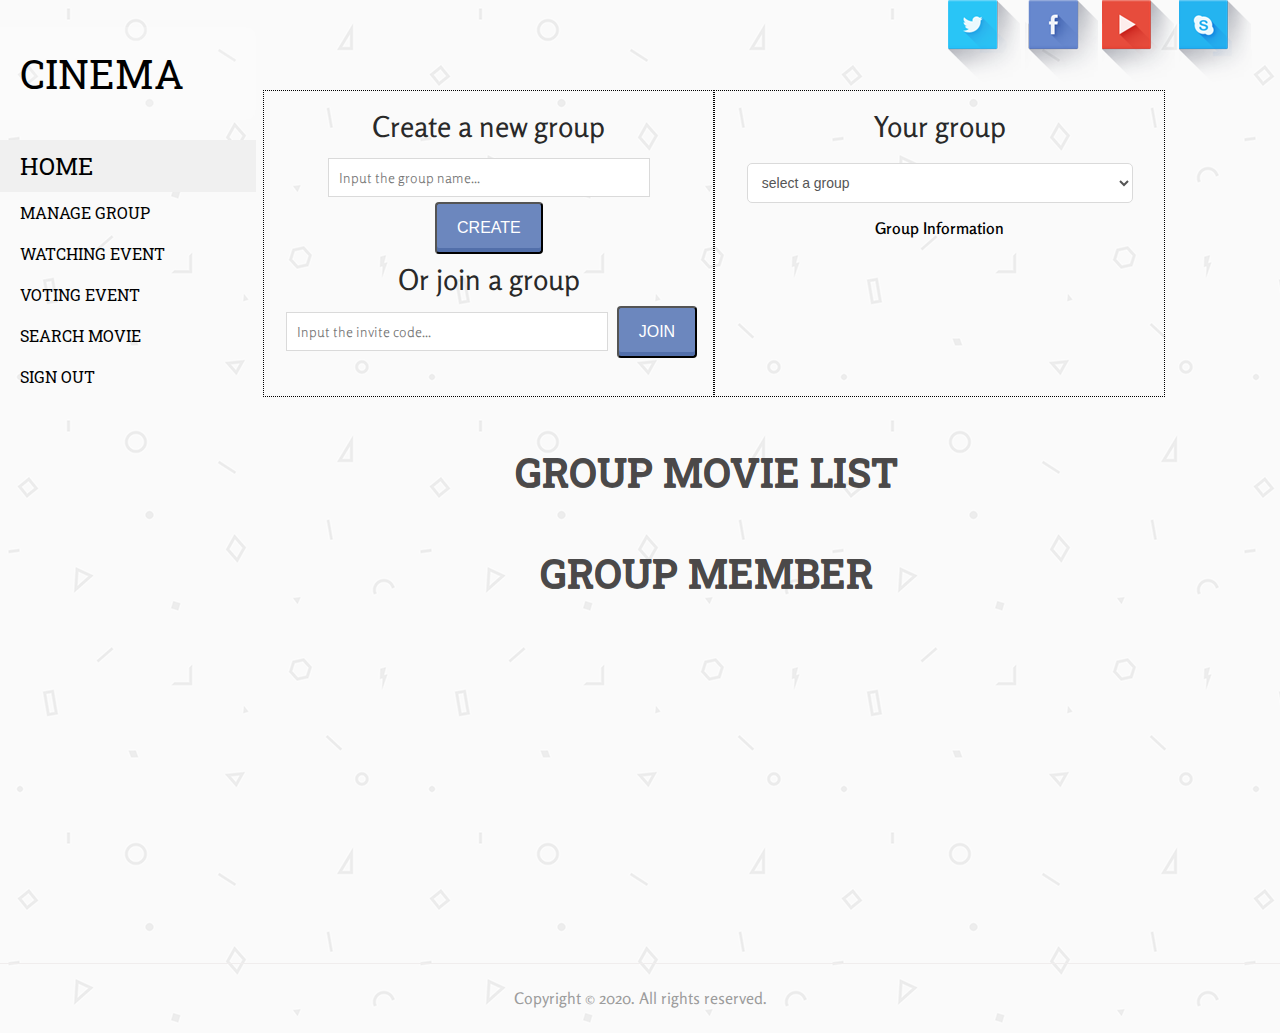
<file: CSCI_6234_Project/src/main/resources/templates/index.html>
<!DOCTYPE html>
<html xmlns:th="http://www.thymeleaf.org">
<head>
    <title>Home</title>
    <link rel="icon" href="data:;base64,=">
    <meta http-equiv="Content-Type" content="text/html; charset=utf-8"/>
    <meta name="viewport" content="width=device-width, initial-scale=1, maximum-scale=1">
    <link href='http://fonts.googleapis.com/css?family=Roboto+Slab:400,700' rel='stylesheet' type='text/css'>
    <link href='http://fonts.googleapis.com/css?family=Rosario:400,700' rel='stylesheet' type='text/css'>
    <link href="../static/css/style.css" rel="stylesheet" type="text/css" media="all"/>
    <script src="../static/js/jquery.min.js"></script>
    <script src="../static/js/hover_pack.js"></script>
    <script th:inline="javascript">
        var groupInfo;
        var currentUserId = parseInt([[${userId}]]);

        $(document).ready(function () {
            getGroup();
        });

        function create() {
            var name = $("#c_name").val();
            if (name == null || name === "") {
                alert("Group name cannot be null!");
                return;
            }
            $.ajax({
                url: "create-group",
                type: "POST",
                data: {
                    name: name,
                },
                timeout: 30000,
                dataType: "json",
                scriptCharset: "utf-8",
                success: function (data) {
                    console.log(data);
                    if (data != null && data.msg != null) {
                        alert(data.msg);
                    }
                    if (data.status === "success") {
                        location.reload();
                    }
                },
                error: function (XMLHttpRequest, textStatus, errorThrown) {
                    //alert(errorThrown);
                }
            });
        }
        
        function join() {
            var invite_code = $("#invite_code").val();
            if (invite_code == null || invite_code === "") {
                alert("Invite code cannot be null!");
                return;
            }
            $.ajax({
                url: "join-group",
                type: "POST",
                data: {
                    invite_code: invite_code,
                },
                timeout: 30000,
                dataType: "json",
                scriptCharset: "utf-8",
                success: function (data) {
                    console.log(data);
                    if (data != null && data.msg != null) {
                        alert(data.msg);
                    }
                    if (data.status === "success") {
                        getGroup();
                    }
                },
                error: function (XMLHttpRequest, textStatus, errorThrown) {
                    //alert(errorThrown);
                }
            });
        }

        function unsubscribe() {
            $.ajax({
                url: "unsubscribe",
                type: "POST",
                data: {
                    groupId: $("#sel").val()
                },
                timeout: 30000,
                dataType: "json",
                scriptCharset: "utf-8",
                success: function (data) {
                    console.log(data);
                    if (data != null && data.msg != null) {
                        alert(data.msg);
                    }
                    if (data.status === "success") {
                        getGroup();
                    }
                },
                error: function (XMLHttpRequest, textStatus, errorThrown) {
                    //alert(errorThrown);
                }
            });
        }

        function getGroup() {
            $.ajax({
                url: "get-group",
                type: "GET",
                timeout: 30000,
                dataType: "json",
                scriptCharset: "utf-8",
                success: function (data) {
                    console.log(data);
                    groupInfo = data.data;
                    var html = '';
                    for (var i in data.data) {
                        html += '<option value="' + data.data[i].id + '">' + data.data[i].name + '</option>';
                    }
                    $('#sel').html(html);
                    if (data.data.length == 0) {
                        $('#group_info tbody').html("");
                        return;
                    }
                    getGroupInfo(0);
                },
                error: function (XMLHttpRequest, textStatus, errorThrown) {
                    //alert(errorThrown);
                }
            });
        }

        function getGroupInfo(index) {
            var currentGroup = groupInfo[index];
            var html = '<tr><td>Group name:</td><td>' + currentGroup.name + '</td><tr>'
                + '<tr><td>Group No.:</td><td>' + currentGroup.id + '</td><tr>'
            if (currentGroup.moderatorId !== currentUserId) {
                html += '<tr><td>Action:</td><td><a href="javascript:unsubscribe()">unsubscribe</a></td></tr>';
            } else {
                html += '<tr><td>Invite code:</td><td><span id="inv">' + currentGroup.inviteCode + '</span></td></tr>';
            }
            $('#group_info tbody').html(html);

            getMember(currentGroup.id);
            getMovie(currentGroup.id);
        }

        function getMember(groupId) {
            var moderatorId = groupInfo[$("#sel")[0].selectedIndex].moderatorId;
            $.ajax({
                url: "get-group-member",
                type: "GET",
                data: {
                    groupId: groupId
                },
                timeout: 30000,
                dataType: "json",
                scriptCharset: "utf-8",
                success: function (data) {
                    console.log(data);
                    if (data.data.length == 0) {
                        $('#member').html('');
                        return;
                    }
                    var html = '<tr><th>ID</th><th>Name</th><th>Phone</th><th>Position</th></tr>';
                    for (i in data.data) {
                        html += '<tr><td>' + data.data[i].id + '</td>' + '<td>' + data.data[i].name + '</td>';
                        if (data.data[i].phone != null) {
                            html +='<td>' + data.data[i].phone + '</td>';
                        } else {
                            html +='<td>/</td>';
                        }
                        if (moderatorId == data.data[i].id) {
                            html +='<td>Moderator</td>';
                        } else {
                            html +='<td>Member</td>';
                        }
                        html += '</tr>';
                    }
                    $('#member').html(html);

                },
                error: function (XMLHttpRequest, textStatus, errorThrown) {
                    //alert(errorThrown);
                }
            });
        }

        function getMovie(groupId) {
            $.ajax({
                url: "get-group-movie",
                type: "GET",
                data: {
                    groupId: groupId
                },
                timeout: 30000,
                dataType: "json",
                scriptCharset: "utf-8",
                success: function (data) {
                    console.log(data);
                    $("#movie").html('');
                    for (var i in data.data) {
                        getDetail(groupId, data.data[i].id, data.data[i].apiId);
                    }
                    $("#movie").append('<div style="clear:left;"></div>');
                },
                error: function (XMLHttpRequest, textStatus, errorThrown) {
                    //alert(errorThrown);
                }
            });
        }

        function getDetail(groupId, localId, apiId) {
            $.ajax({
                url: "https://api.themoviedb.org/3/movie/" + apiId + "?api_key=8a35d3b541da81f56395425838e3350c&language=en-US",
                type: "GET",
                data: {
                    //change
                },
                timeout: 30000,
                dataType: "jsonp",
                crossDomain: true,
                scriptCharset: "utf-8",
                success: function (data) {
                    //console.log(data);
                    var language = data.spoken_languages[0].name;
                    for (i = 1; i < data.spoken_languages.length; i++) {
                        language += ' / ' + data.spoken_languages[i].name;
                    }
                    var genres = data.genres[0].name;
                    for (i = 1; i < data.genres.length; i++) {
                        genres += ' / ' + data.genres[i].name;
                    }
                    var html = '';
                    html += '<div class="item"><a href="detail?movie_id=' + localId + '&group_id=' + groupId + '">'
                        + '<div style="text-align:center;float:left;"><img width=100px src="https://image.tmdb.org/t/p/w500' + data.poster_path + '"/></div>'
                        //+'<div style="text-align:center;float:left;"><img width=80px src="image/poster.jpg"/></div>'
                        + '<div style="margin:2px;width:300px;float:left;">'
                        + '<div class="att">' + data.title + '</div>'
                        + '<div class="att">' + language + '</div>'
                        + '<div class="att">' + genres + '</div>'
                        + '<div class="att">' + data.release_date + '</div>'
                        + '<div class="att">popularity: ' + data.popularity + '</div>'
                        + '</div>'
                        + '</a></div>';
                    $("#movie").append(html);
                },
                error: function (XMLHttpRequest, textStatus, errorThrown) {
                    //alert(errorThrown);
                }
            });
        }

        function search() {
            var keyword = 'king';
            //var keyword=$("#s_name").val();
            $.ajax({
                url: "https://api.themoviedb.org/3/search/movie?api_key=8a35d3b541da81f56395425838e3350c&language=en-US&query=" + keyword + "&page=1&include_adult=false",
                type: "GET",
                data: {
                    //change
                },
                timeout: 30000,
                dataType: "jsonp",
                crossDomain: true,
                scriptCharset: "utf-8",
                success: function (data) {
                    console.log(data);


                },
                error: function (XMLHttpRequest, textStatus, errorThrown) {
                    //alert(errorThrown);
                }
            });
        }
    </script>
    <style>
        /* #main{width:1000px;margin:0 auto;background-color: #F0F0F0;border-bottom:1px dotted #000;border-top:1px dotted #000;}
        h1{text-align:center;}
        #movie{width:980px;}*/
        .item {
            float: left;
            width: 50%;
            min-width: 450px;
            margin: 20px 0;
            overflow: hidden;
        }

        .h_main, .content {
            padding: 0;
        }

        #createGroup, #group {
            width: 45%;
            float: left;
            height: 95%;
            border: 1px dotted black;
            padding: 10px;
        }

        .create {
            width: 70%;
        }

        #group_info {
            width: 100%;
        }

        #member {
            margin: auto;
        }
    </style>
</head>

<body>
<!-- start header -->
<div class="header">
    <div class="wrap1">
        <div class="soc_icons">
            <ul class="tt-wrapper">
                <li><a class="tt-gplus" href="#"><span>twitter</span></a></li>
                <li><a class="tt-dribbble" href="#"><span>facebook</span></a></li>
                <li><a class="tt-facebook" href="#"><span>youtube</span></a></li>
                <li><a class="tt-linkedin" href="#"><span>skype</span></a></li>
            </ul>
        </div>
        <div class="clear"></div>
        <div class="header_left"><!-- start header_left -->
            <div class="logo">
                <h1><a href="index">Cinema</a></h1>
            </div>
            <div class="h_nav">
                <ul>
                    <li class="nav"><a href="index">home</a></li>
                    <li><a href="manage-group">manage group</a></li>
                    <li><a href="watching-event">watching event</a></li>
                    <li><a href="voting-event">voting event</a></li>
                    <li><a href="search-movie">search movie</a></li>
                    <li><a href="logout">sign out</a></li>
                </ul>
            </div>
        </div><!-- end header_left -->
        <div class="h_main">
            <div class="content" id="createGroup">
                <!-- <input type="text" class="input create" placeholder="Input the movie name..."id="s_name"/>
                <input type="button" class="btn" value="search" onclick="search()"/><br> -->
                <h6>Create a new group</h6>
                <input type="text" class="input create" placeholder="Input the group name..." id="c_name" name="name">
                <input type="button" class="btn" value="create" onclick="create()"/><br>

                <h6>Or join a group</h6>
                <input type="text" class="input create" placeholder="Input the invite code..." id="invite_code" name="invite_code">
                <input type="button" class="btn" value="join" onclick="join()"/><br>
            </div>
            <div class="content" id="group">
                <h6>Your group</h6>
                <select id="sel" class="select" onchange="getGroupInfo(this.selectedIndex)">
                    <option>select a group</option>
                </select>
                <div id="exist_group">
                    <table id="group_info">
                        <thead>
                            <th colspan="2" style="font-weight: 600">Group Information</th>
                        </thead>
                        <tbody></tbody>
                    </table>
                </div>
            </div>
        </div>
        <div class="clear"></div>
    </div>
</div>
<!-- start main -->
<div class="main">
    <div class="wrap">
        <div class="content"><!-- start content -->
            <h5>group movie list</h5>
            <div id="movie"></div>
            <!-- <div id="movie_item"></div> -->
            <div style="clear:left;"></div>
            <h5>group member</h5>
            <table id="member"></table>

            <!-- <div id="event">
               <h5>Watch event</h5>
               <div></div>

               <h5>Vote event</h5>
               <div></div>
           </div> -->
        </div><!-- end content -->
    </div>
</div>
<!-- start footer -->
<div class="footer_bg">
    <div class="footer">
        <div class="copy">
            <p class="link">Copyright &copy; 2020. All rights reserved.</p>
        </div>
        <div class="clear"></div>
    </div>
</div>
</body>
</html>
</file>
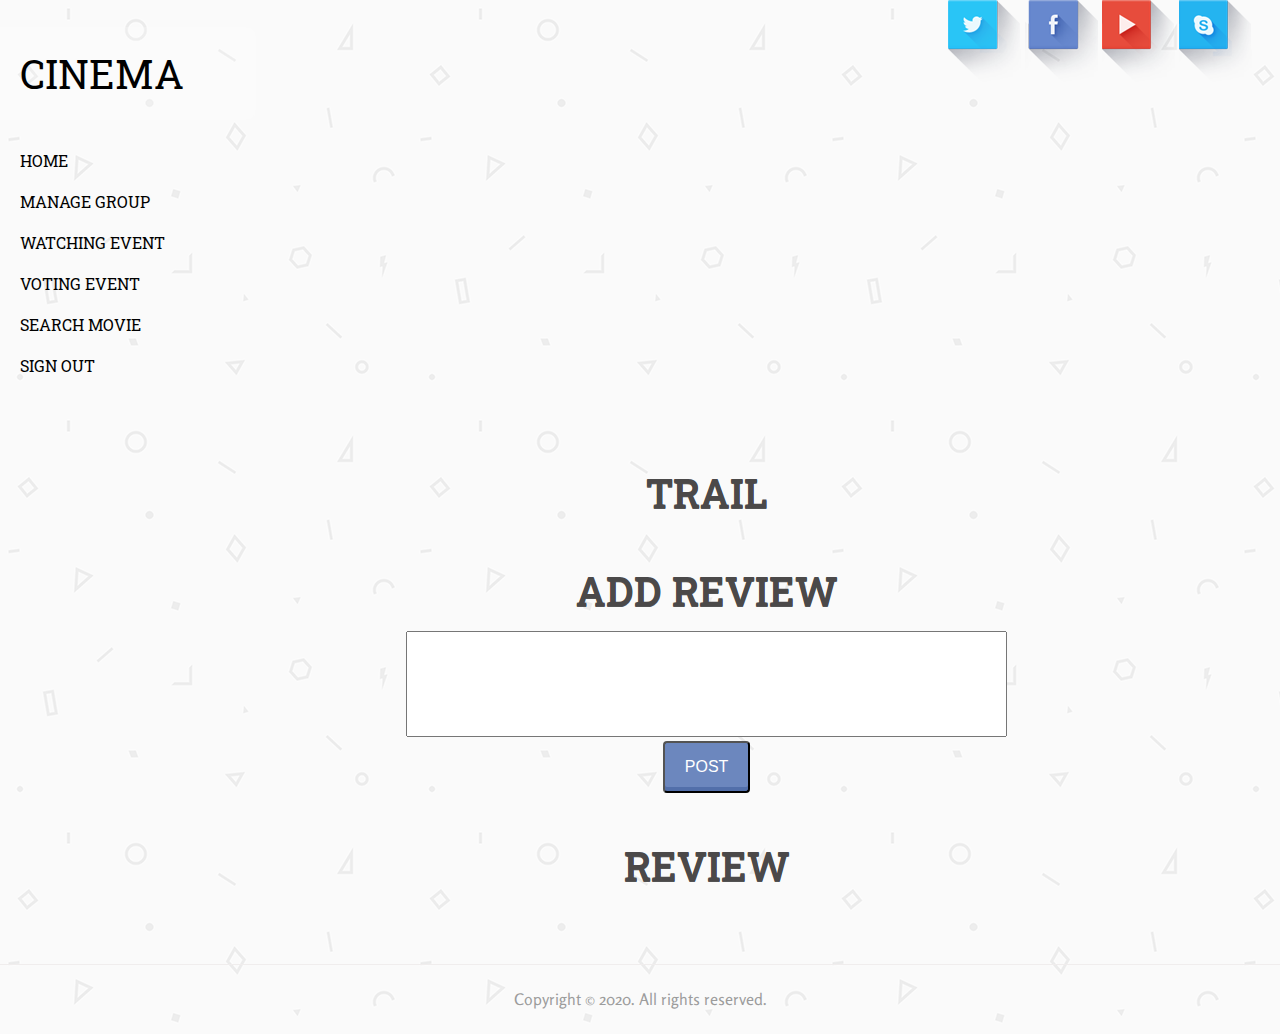
<file: CSCI_6234_Project/src/main/resources/templates/detail.html>
<!DOCTYPE html>
<html xmlns:th="http://www.thymeleaf.org">
<head>
    <title>Detail</title>
    <link rel="icon" href="data:;base64,=">
    <meta http-equiv="Content-Type" content="text/html; charset=utf-8"/>
    <meta name="viewport" content="width=device-width, initial-scale=1, maximum-scale=1">
    <link href='http://fonts.googleapis.com/css?family=Roboto+Slab:400,700' rel='stylesheet' type='text/css'>
    <link href='http://fonts.googleapis.com/css?family=Rosario:400,700' rel='stylesheet' type='text/css'>
    <link href="../static/css/style.css" rel="stylesheet" type="text/css" media="all"/>
    <script src="../static/js/jquery.min.js"></script>
    <script src="../static/js/hover_pack.js"></script>

    <script th:inline="javascript">
        var allpages = 1;
        var page = 1;
        var movie = JSON.parse([[${movie}]]);
        var groupId;
        var params = location.href.split("?")[1].split("&");
        for (var parameter of params) {
            if (parameter.startsWith("group_id=")) {
                groupId = parameter.replace("group_id=", "");
                break;
            }
        }

        $(document).ready(function () {
            //TODO
            getDetail(movie.apiId);
            getTrails(movie.apiId);
            getReview(movie.apiId, 1);//TODO get all pages by while
            getLocalReview();
            $(".h_main .content").append("<strong>This page belongs to the movie list of group " + groupId + "</strong>");
        });

        function getDetail(movie_id) {
            $.ajax({
                url: "https://api.themoviedb.org/3/movie/" + movie_id + "?api_key=8a35d3b541da81f56395425838e3350c&language=en-US",
                type: "GET",
                data: {
                    //change
                },
                timeout: 30000,
                dataType: "jsonp",
                crossDomain: true,
                scriptCharset: "utf-8",
                success: function (data) {
                    console.log(data);
                    var language = data.spoken_languages[0].name;
                    for (i = 1; i < data.spoken_languages.length; i++) {
                        language += ' / ' + data.spoken_languages[i].name;
                    }
                    var genres = data.genres[0].name;
                    for (i = 1; i < data.genres.length; i++) {
                        genres += ' / ' + data.genres[i].name;
                    }
                    var html = '';
                    html += ''
                        //TODO
                        + '<div style="text-align:center;float:left;"><img height=240px src="https://image.tmdb.org/t/p/w500' + data.poster_path + '"/></div>'
                        //+'<div style="text-align:center;float:left;"><img width=240px src="image/poster.jpg"/></div>'
                        + '<div style="margin-left:40px;width:500px;float:left;">'
                        + '<div class="att">Language: ' + language + '</div>'
                        + '<div class="att">Genres: ' + genres + '</div>'
                        + '<div class="att">Release date: ' + data.release_date + '</div>'
                        + '<div class="att">tagline: ' + data.tagline + '</div>'
                        + '<div class="att">popularity: ' + data.popularity + '</div>'
                        + '<div class="att">Vote count: ' + data.vote_count + '</div>'
                        + '<div class="att">Vote average: ' + data.vote_average + '</div>'
                        + '<div class="att"></div>'
                        + '</div>'
                        + '<div class="att" style="clear:both;text-align:justify;">Overview: ' + data.overview + '</div>';
                    $("#movie_detail").html(html);
                    $("#title").html(data.title);
                },
                error: function (XMLHttpRequest, textStatus, errorThrown) {
                    alert(errorThrown);
                }
            });
        }

        function getTrails(movie_id) {
            $.ajax({
                url: "https://api.themoviedb.org/3/movie/" + movie_id + "/videos?api_key=8a35d3b541da81f56395425838e3350c&language=en-US",
                type: "GET",
                data: {
                    //change
                },
                timeout: 30000,
                dataType: "jsonp",
                crossDomain: true,
                scriptCharset: "utf-8",
                success: function (data) {
                    console.log(data);
                    var html = '';
                    for (i in data.results) {
                        html += '<div class="t_item">'
                            + '<iframe width="400" height="280" src="https://www.youtube.com/embed/' + data.results[i].key + '" frameborder="1" allow="accelerometer; /* autoplay; */ encrypted-media; gyroscope; picture-in-picture" allowfullscreen></iframe>'
                            + '<div class="trailer-title"><a target="new" href="https://www.youtube.com/watch?v=' + data.results[i].key + '">' + data.results[i].name + '</a></div>'
                            + '</div>';
                    }
                    $("#trail").html(html);
                },
                error: function (XMLHttpRequest, textStatus, errorThrown) {
                    alert(errorThrown);
                }
            });
        }

        function getReview(movie_id, page) {
            $.ajax({
                url: "https://api.themoviedb.org/3/movie/" + movie_id + "/reviews?api_key=8a35d3b541da81f56395425838e3350c&language=en-US&page=" + page,
                type: "GET",
                data: {
                    //change
                },
                timeout: 30000,
                dataType: "jsonp",
                crossDomain: true,
                scriptCharset: "utf-8",
                success: function (data) {
                    console.log(data);
                    var html = '';
                    for (i in data.results) {
                        html += '<div><span class="name">' + data.results[i].author + '</span><br><span class="cont">' + data.results[i].content + '</span></div>';
                    }
                    $("#review").html(html);
                },
                error: function (XMLHttpRequest, textStatus, errorThrown) {
                    alert(errorThrown);
                }
            });
        }

        function addReview() {
            var content = $("#a_content").val();
            if (content == '') {
                alert("Please input the review!");
                return;
            }
            $.ajax({
                url: "add-review",
                type: "POST",
                data: {
                    movie_id: movie.id,
                    groupId: groupId,
                    content: content
                },
                timeout: 30000,
                dataType: "json",
                scriptCharset: "utf-8",
                success: function (data) {
                    console.log(data);
                    alert(data.msg);
                    if (data.status == 'success') {
                        getLocalReview();
                        var content = $("#a_content").val("");
                    }
                },
                error: function (XMLHttpRequest, textStatus, errorThrown) {
                    alert(errorThrown);
                }
            });
        }

        function getLocalReview() {
            $.ajax({
                url: "get-local-review",
                type: "GET",
                data: {
                    movieId: movie.id,
                    groupId: groupId
                },
                timeout: 30000,
                dataType: "json",
                scriptCharset: "utf-8",
                success: function (data) {
                    console.log(data);
                    if (data.status == 'failed' || data.data.length == 0) {
                        $("#local_review").html("");
                        return;
                    }
                    var html = '<h5>Local Review</h5>';
                    for (i in data.data) {
                        html += '<div style="text-align:left;"><span class="name">' + data.data[i].memberName + '</span><br><span class="cont">' + data.data[i].review + '</span></div>';
                    }
                    $("#local_review").html(html);
                },
                error: function (XMLHttpRequest, textStatus, errorThrown) {
                    alert(errorThrown);
                }
            });
        }
    </script>
    <style>
        .h_main, .content {
            padding: 10px 0;
        }

        .h_main {
            height: 300px;
        }

        #movie_detail {
            line-height: 20px;
            margin: 0 auto;
            text-align: left;
            width: 80%;
        }

        .att {
            margin: 16px;
        }

        h5 {
            text-align: center;
            line-height: 50px;
        }

        .a_item {
            display: inline-block;
            margin: 10px;
        }

        .name {
            display: block;
            font-weight: bold;
            margin-top: 10px;
            text-align: left;
        }

        .cont {
            display: inline-block;
            text-align: justify;
            text-indent: 2em;
        }

        #a_content {
            width: 80%;
            height: 100px;
            line-height: 24px;
            resize: none;
            font-size: 18px;
            text-indent: 2em;
        }

        .t_item {
            width: 50%;
            text-align: center;
            float: left;
            margin: 20px 0;
        }

        .select {
            width: 60%;
            margin-top: 20px;
        }

        .rsele {
            width: 80%;
        }

        .trailer-title {
            margin: auto;
            width: 300px;
            text-overflow: ellipsis;
            white-space: nowrap;
            overflow: hidden;
        }

        .h_main .content strong {
            font-weight: 500;
            font-size: 1.5em;
        }
    </style>
</head>

<body>
<!-- start header -->
<div class="header">
    <div class="wrap1">
        <div class="soc_icons">
            <ul class="tt-wrapper">
                <li><a class="tt-gplus" href="#"><span>twitter</span></a></li>
                <li><a class="tt-dribbble" href="#"><span>facebook</span></a></li>
                <li><a class="tt-facebook" href="#"><span>youtube</span></a></li>
                <li><a class="tt-linkedin" href="#"><span>skype</span></a></li>
            </ul>
        </div>
        <div class="clear"></div>
        <div class="header_left"><!-- start header_left -->
            <div class="logo">
                <h1><a href="index.jsp">Cinema</a></h1>
            </div>
            <div class="h_nav">
                <ul>
                    <li><a href="index">home</a></li>
                    <li><a href="manage-group">manage group</a></li>
                    <li><a href="watching-event">watching event</a></li>
                    <li><a href="voting-event">voting event</a></li>
                    <li><a href="search-movie">search movie</a></li>
                    <li><a href="logout">sign out</a></li>
                </ul>
            </div>
        </div><!-- end header_left -->
        <div class="h_main">
            <div class="content">
                <h5 id="title"></h5>
            </div>
        </div>
        <div class="clear"></div>
    </div>
</div>
<!-- start main -->
<div class="main">
    <div class="wrap">
        <div class="content"><!-- start content -->
            <div id="movie_detail">

            </div>
            <h5>Trail</h5>
            <div id="trail">

            </div>
            <div style="clear:left;"></div>

            <h5>Add Review</h5>
            <div id="add_review">
                <textarea id="a_content"></textarea><br>
                <input type="button" class="btn" onclick="addReview()" value="post"/>
            </div>

            <h5>Review</h5>
            <div id="review">

            </div>
            <div id="local_review">

            </div>

        </div><!-- end content -->
        <script th:inline="javascript">
            var msg = /*[[${msg}]]*/ null;
            if (msg != null) {
                alert(msg);
            }
        </script>
    </div>
</div>
<!-- start footer -->
<div class="footer_bg">
    <div class="footer">
        <div class="copy">
            <p class="link">Copyright &copy; 2020. All rights reserved.</p>
        </div>
        <div class="clear"></div>
    </div>
</div>
</body>
</html>
</file>
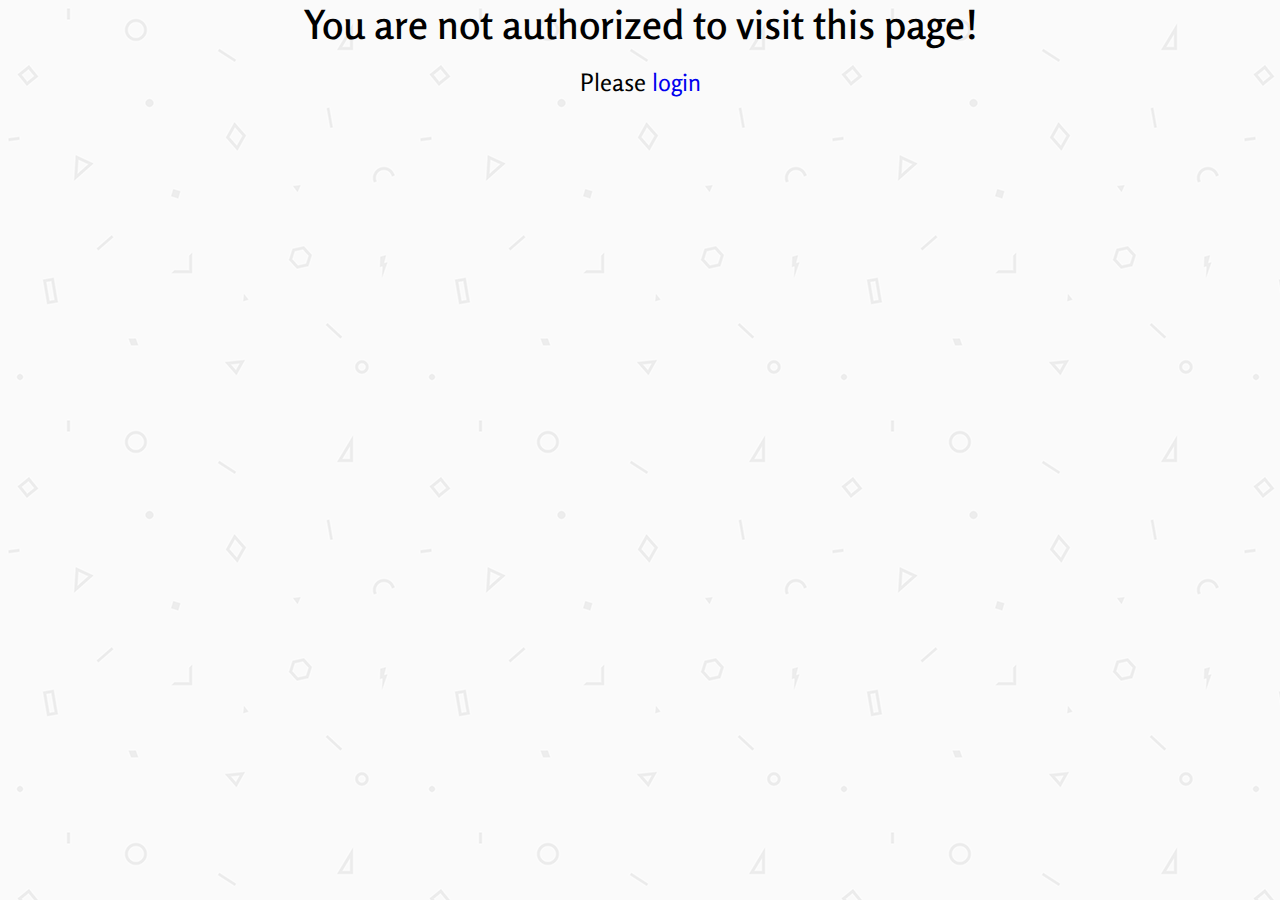
<file: CSCI_6234_Project/src/main/resources/templates/no-auth.html>
<!DOCTYPE html>
<html lang="en">
<head>
    <title>Not Authorized</title>
    <link rel="icon" href="data:;base64,=">
    <meta http-equiv="Content-Type" content="text/html; charset=utf-8"/>
    <meta name="viewport" content="width=device-width, initial-scale=1, maximum-scale=1">
    <link href='http://fonts.googleapis.com/css?family=Roboto+Slab:400,700' rel='stylesheet' type='text/css'>
    <link href='http://fonts.googleapis.com/css?family=Rosario:400,700' rel='stylesheet' type='text/css'>
    <link href="../static/css/style.css" rel="stylesheet" type="text/css" media="all"/>
    <script src="../static/js/jquery.min.js"></script>
    <script src="../static/js/hover_pack.js"></script>
    <style>
        .info {
            text-align: center;
        }

        .info h1 {
            font-weight: 600;
            font-size: 2.5em;
        }

        .info p {
            font-size: 1.5em;
        }
    </style>
</head>
<body>
    <span class="info">
        <h1>You are not authorized to visit this page!</h1><br>
        <p>Please <a href="/login">login</a></p>
    </span>
</body>
</html>
</file>
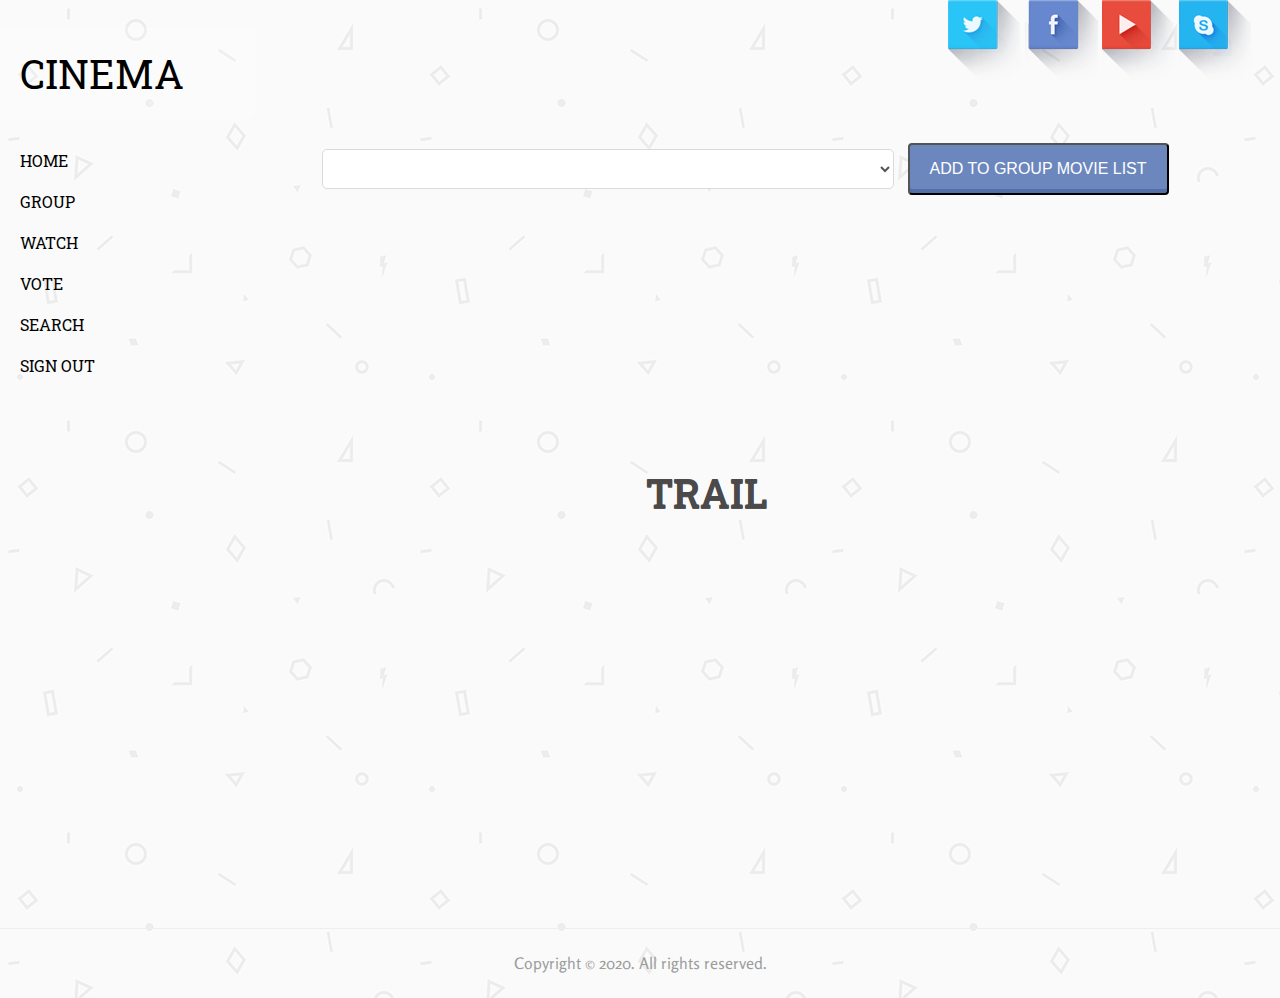
<file: CSCI_6234_Project/src/main/resources/templates/preview-movie.html>
<!DOCTYPE html>
<html xmlns:th="http://www.thymeleaf.org">
<head>
    <title>Preview</title>
    <link rel="icon" href="data:;base64,=">
    <meta http-equiv="Content-Type" content="text/html; charset=utf-8"/>
    <meta name="viewport" content="width=device-width, initial-scale=1, maximum-scale=1">
    <link href='http://fonts.googleapis.com/css?family=Roboto+Slab:400,700' rel='stylesheet' type='text/css'>
    <link href='http://fonts.googleapis.com/css?family=Rosario:400,700' rel='stylesheet' type='text/css'>
    <link href="../static/css/style.css" rel="stylesheet" type="text/css" media="all"/>
    <script src="../static/js/jquery.min.js"></script>
    <script src="../static/js/hover_pack.js"></script>

    <script th:inline="javascript">
        var allpages = 1;
        var page = 1;
        var apiId = "";
        var params = location.href.split("?")[1].split("&");
        for (var parameter of params) {
            if (parameter.startsWith("api_id=")) {
                apiId = parameter.replace("api_id=", "");
                break;
            }
        }

        $(document).ready(function () {
            //TODO
            getGroup();
            getDetail(apiId);
            getTrails(apiId);
            // getReview(apiId, 1);
        });

        function getGroup() {
            $.ajax({
                url: "get-moderate-group",
                type: "GET",
                timeout: 30000,
                dataType: "json",
                scriptCharset: "utf-8",
                success: function (data) {
                    var html = '';
                    for (i in data.data) {
                        html += '<option value="' + data.data[i].id + '">' + data.data[i].name + '</option>';
                    }
                    $('#sel').html(html);
                },
                error: function (XMLHttpRequest, textStatus, errorThrown) {
                    alert(errorThrown);
                }
            });
        }

        function getDetail(movie_id) {
            $.ajax({
                url: "https://api.themoviedb.org/3/movie/" + movie_id + "?api_key=8a35d3b541da81f56395425838e3350c&language=en-US",
                type: "GET",
                data: {
                    //change
                },
                timeout: 30000,
                dataType: "jsonp",
                crossDomain: true,
                scriptCharset: "utf-8",
                success: function (data) {
                    console.log(data);
                    var language = data.spoken_languages[0].name;
                    for (i = 1; i < data.spoken_languages.length; i++) {
                        language += ' / ' + data.spoken_languages[i].name;
                    }
                    var genres = data.genres[0].name;
                    for (i = 1; i < data.genres.length; i++) {
                        genres += ' / ' + data.genres[i].name;
                    }
                    var html = '';
                    html += ''
                        //TODO
                        + '<div style="text-align:center;float:left;"><img height=240px src="https://image.tmdb.org/t/p/w500' + data.poster_path + '"/></div>'
                        //+'<div style="text-align:center;float:left;"><img width=240px src="image/poster.jpg"/></div>'
                        + '<div style="margin-left:40px;width:500px;float:left;">'
                        + '<div class="att">Language: ' + language + '</div>'
                        + '<div class="att">Genres: ' + genres + '</div>'
                        + '<div class="att">Release date: ' + data.release_date + '</div>'
                        + '<div class="att">tagline: ' + data.tagline + '</div>'
                        + '<div class="att">popularity: ' + data.popularity + '</div>'
                        + '<div class="att">Vote count: ' + data.vote_count + '</div>'
                        + '<div class="att">Vote average: ' + data.vote_average + '</div>'
                        + '<div class="att"></div>'
                        + '</div>'
                        + '<div class="att" style="clear:both;text-align:justify;">Overview: ' + data.overview + '</div>';
                    $("#movie_detail").html(html);
                    $("#title").html(data.title);
                },
                error: function (XMLHttpRequest, textStatus, errorThrown) {
                    alert(errorThrown);
                }
            });
        }

        function getTrails(movie_id) {
            $.ajax({
                url: "https://api.themoviedb.org/3/movie/" + movie_id + "/videos?api_key=8a35d3b541da81f56395425838e3350c&language=en-US",
                type: "GET",
                data: {
                    //change
                },
                timeout: 30000,
                dataType: "jsonp",
                crossDomain: true,
                scriptCharset: "utf-8",
                success: function (data) {
                    console.log(data);
                    var html = '';
                    for (i in data.results) {
                        html += '<div class="t_item">'
                            + '<iframe width="400" height="280" src="https://www.youtube.com/embed/' + data.results[i].key + '" frameborder="1" allow="accelerometer; /* autoplay; */ encrypted-media; gyroscope; picture-in-picture" allowfullscreen></iframe>'
                            + '<div class="trailer-title"><a target="new" href="https://www.youtube.com/watch?v=' + data.results[i].key + '">' + data.results[i].name + '</a></div>'
                            + '</div>';
                    }
                    $("#trail").html(html);
                },
                error: function (XMLHttpRequest, textStatus, errorThrown) {
                    alert(errorThrown);
                }
            });
        }

        function getReview(movie_id, page) {
            $.ajax({
                url: "https://api.themoviedb.org/3/movie/" + movie_id + "/reviews?api_key=8a35d3b541da81f56395425838e3350c&language=en-US&page=" + page,
                type: "GET",
                data: {
                    //change
                },
                timeout: 30000,
                dataType: "jsonp",
                crossDomain: true,
                scriptCharset: "utf-8",
                success: function (data) {
                    console.log(data);
                    var html = '';
                    for (i in data.results) {
                        html += '<div><span class="name">' + data.results[i].author + '</span><br><span class="cont">' + data.results[i].content + '</span></div>';
                    }
                    $("#review").html(html);
                },
                error: function (XMLHttpRequest, textStatus, errorThrown) {
                    alert(errorThrown);
                }
            });
        }

        function addMovie() {
            $.ajax({
                url: "add-movie",
                type: "POST",
                data: {
                    groupId: $("#sel option:selected").val(),
                    apiId: apiId,
                    movieName: $("#title").text()
                },
                timeout: 30000,
                dataType: "json",
                scriptCharset: "utf-8",
                success: function (data) {
                    console.log(data);
                    if (data != null && data.msg != null) {
                        alert(data.msg);
                    }
                },
                error: function (XMLHttpRequest, textStatus, errorThrown) {
                    alert(errorThrown);
                }
            });
        }
    </script>
    <style>
        .h_main, .content {
            padding: 10px 0;
        }

        .h_main {
            height: 300px;
        }

        #movie_detail {
            line-height: 20px;
            margin: 0 auto;
            text-align: left;
            width: 80%;
        }

        .att {
            margin: 16px;
        }

        h5 {
            text-align: center;
            line-height: 50px;
        }

        .a_item {
            display: inline-block;
            margin: 10px;
        }

        .name {
            display: block;
            font-weight: bold;
            margin-top: 10px;
            text-align: left;
        }

        .cont {
            display: inline-block;
            text-align: justify;
            text-indent: 2em;
        }

        #a_content {
            width: 80%;
            height: 100px;
            line-height: 24px;
            resize: none;
            font-size: 18px;
            text-indent: 2em;
        }

        .t_item {
            width: 50%;
            text-align: center;
            float: left;
            margin: 20px 0;
        }

        .select {
            width: 60%;
            margin-top: 20px;
        }

        .rsele {
            width: 80%;
        }

        .trailer-title {
            margin: auto;
            width: 300px;
            text-overflow: ellipsis;
            white-space: nowrap;
            overflow: hidden;
        }
    </style>
</head>

<body>
<!-- start header -->
<div class="header">
    <div class="wrap1">
        <div class="soc_icons">
            <ul class="tt-wrapper">
                <li><a class="tt-gplus" href="#"><span>twitter</span></a></li>
                <li><a class="tt-dribbble" href="#"><span>facebook</span></a></li>
                <li><a class="tt-facebook" href="#"><span>youtube</span></a></li>
                <li><a class="tt-linkedin" href="#"><span>skype</span></a></li>
            </ul>
        </div>
        <div class="clear"></div>
        <div class="header_left"><!-- start header_left -->
            <div class="logo">
                <h1><a href="index">Cinema</a></h1>
            </div>
            <div class="h_nav">
                <ul>
                    <li><a href="index">home</a></li>
                    <li><a href="manage-group">group</a></li>
                    <li><a href="watching-event">watch</a></li>
                    <li><a href="voting-event">vote</a></li>
                    <li><a href="search-movie">search</a></li>
                    <li><a href="logout">sign out</a></li>
                </ul>
            </div>
        </div><!-- end header_left -->
        <div class="h_main">
            <div class="content">
                <h5 id="title"></h5>
                <select id="sel" class="select"></select>
                <input type="button" class="btn" onclick="addMovie()" value="add to group movie list"/>
            </div>
        </div>
        <div class="clear"></div>
    </div>
</div>
<!-- start main -->
<div class="main">
    <div class="wrap">
        <div class="content"><!-- start content -->
            <div id="movie_detail">

            </div>
            <h5>Trail</h5>
            <div id="trail">

            </div>
            <div style="clear:left;"></div>

            <!--<h5>Review</h5>
            <div id="review">

            </div>-->

        </div><!-- end content -->
        <script th:inline="javascript">
            var msg = /*[[${msg}]]*/ null;
            if (msg != null) {
                alert(msg);
            }
        </script>
    </div>
</div>
<!-- start footer -->
<div class="footer_bg">
    <div class="footer">
        <div class="copy">
            <p class="link">Copyright &copy; 2020. All rights reserved.</p>
        </div>
        <div class="clear"></div>
    </div>
</div>
</body>
</html>
</file>
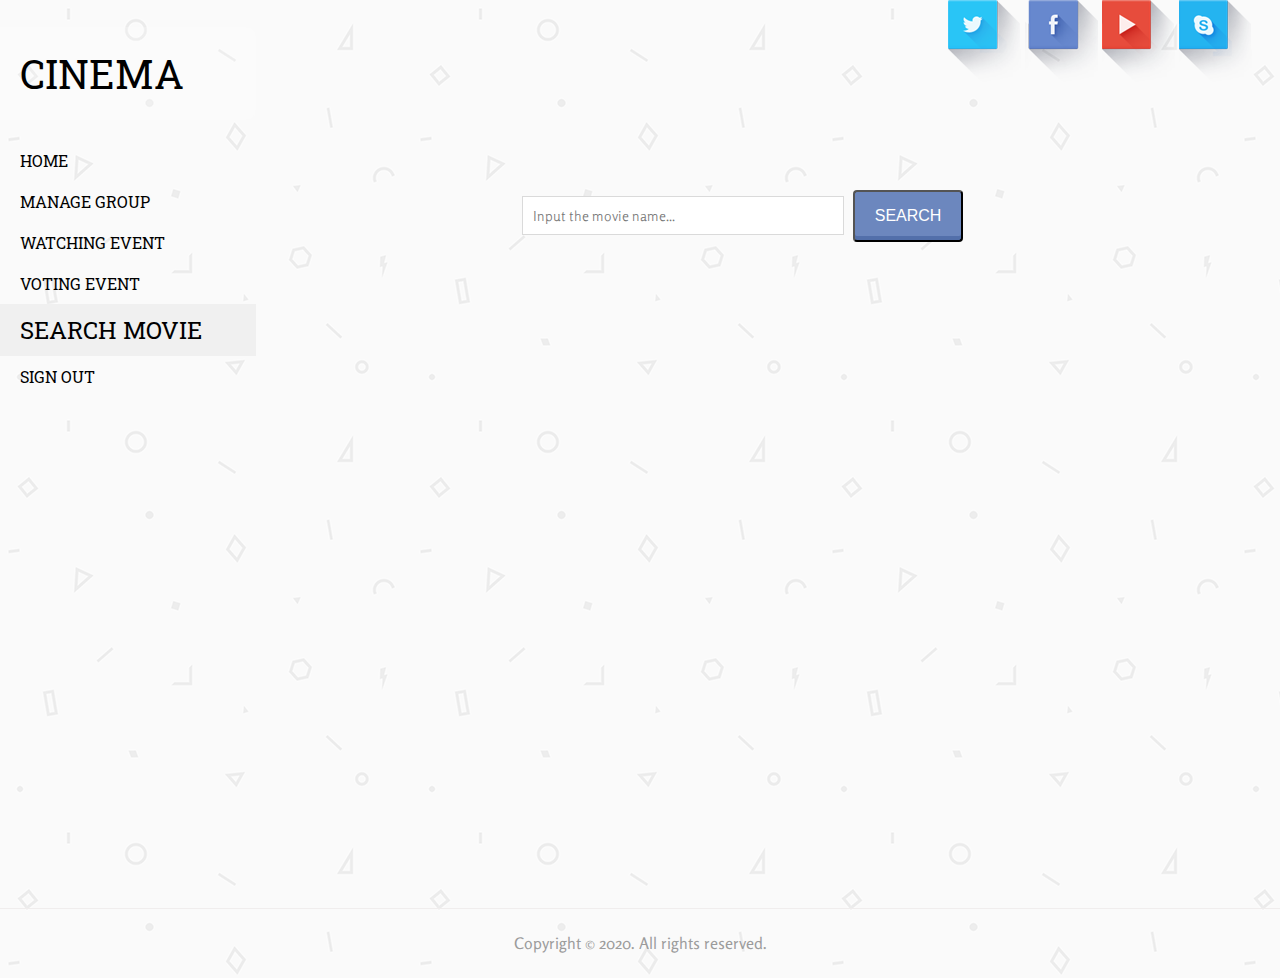
<file: CSCI_6234_Project/src/main/resources/templates/search-movie.html>
<!DOCTYPE html>
<html>
<head>
    <title>Watch Event</title>
    <link rel="icon" href="data:;base64,=">
    <meta http-equiv="Content-Type" content="text/html; charset=utf-8"/>
    <meta name="viewport" content="width=device-width, initial-scale=1, maximum-scale=1">
    <link href='http://fonts.googleapis.com/css?family=Roboto+Slab:400,700' rel='stylesheet' type='text/css'>
    <link href='http://fonts.googleapis.com/css?family=Rosario:400,700' rel='stylesheet' type='text/css'>
    <link href="../static/css/style.css" rel="stylesheet" type="text/css" media="all"/>
    <script src="../static/js/jquery.min.js"></script>
    <script src="../static/js/hover_pack.js"></script>
    <style>
        #main {
            width: 1000px;
            margin: 0 auto;
            background-color: #F0F0F0;
            border-bottom: 1px dotted #000;
            border-top: 1px dotted #000;
        }

        .movie_item {
            float: left;
            margin: 10px;
            padding: 2px;
            text-align: center;
        }

        .h_main, .content {
            padding: 0;
        }

        .h_main {
            height: 200px;
        }

        .h_main .content {
            margin-top: 100px;
        }

        #addWatch, #watchinfor {
            width: 45%;
            float: left;
            height: 95%;
            border: 1px dotted black;
            padding: 10px;
            text-align: left;
        }

        .input {
            width: 60%;
        }

        .time {
            width: 140px;
        }

        .lb {
            padding: 5px;
        }

        #spage a {
            display: inline-block;
            margin: 20px;
        }

        #tab {
            width: 800px;
            margin: 0 auto;
        }
    </style>
    <script>
        var allpages = 1;
        var page = 1;
        var keyword = '';

        $(document).ready(function () {
            search(1);
        });

        function search(page) {
            var url;
            keyword = $("#s_name").val();
            if (keyword == '') {
                url = "https://api.themoviedb.org/3/movie/popular?api_key=8a35d3b541da81f56395425838e3350c&language=en-US&page=" + page;
            } else {
                url = "https://api.themoviedb.org/3/search/movie?api_key=8a35d3b541da81f56395425838e3350c&language=en-US&query=" + keyword + "&page=" + page + "&include_adult=false";
            }
            $.ajax({
                url: url,
                type: "GET",
                data: {
                    //change
                },
                timeout: 30000,
                dataType: "jsonp",
                crossDomain: true,
                scriptCharset: "utf-8",
                success: function (data) {
                    console.log(data);
                    if (data.results.length == 0) {
                        alert('No movies with the wrong keyword!');
                        return;
                    }
                    allpages = data.total_pages;
                    var html = '<h5>Search result</h5><table id="tab"><tr><th></th><th>title</th><th>language</th><th>release date</th><th>popularity</th></tr>';
                    for (i in data.results) {
                        html += '<tr>'
                            + '<td>' + (parseInt(i) + 1) + '</td>'
                            + '<td><a href="preview-movie?api_id=' + data.results[i].id + '">' + data.results[i].title + '</a></td>'
                            + '<td>' + data.results[i].original_language + '</td>'
                            + '<td>' + data.results[i].release_date + '</td>'
                            + '<td>' + data.results[i].popularity + '</td>';
                        html += '</tr>';
                    }
                    html += '</table>';
                    $("#search_list").html(html);
                    var left = 2;
                    var right = 2;
                    var currpage = parseInt(page);
                    var htm = '<a href="javascript:search(1)">First</a>';

                    if (currpage - 2 < 0) {
                        left -= 2;
                        right += 2;
                    } else if (currpage - 2 == 0) {
                        left -= 1;
                        right += 1;
                    }
                    if (currpage + 2 > allpages + 1) {
                        left += 2;
                        right -= 2;
                    } else if (currpage + 1 == allpages) {
                        left += 1;
                        right -= 1;
                    }
                    for (var i = left; i > 0; i--) {
                        if (currpage - i == 0) {
                            break;
                        }
                        htm += '<a href="javascript:search(' + (currpage - i) + ')">' + (currpage - i) + '</a>';
                    }
                    htm += '<a style="text-decoration:underline;" href="javascript:search(' + currpage + ')">' + currpage + '</a>';
                    for (var i = 1; i <= right; i++) {
                        if (currpage + i > allpages) {
                            break;
                        }
                        htm += '<a href="javascript:search(' + (currpage + i) + ')">' + (currpage + i) + '</a>';
                    }
                    htm += '<a href="javascript:search(' + allpages + ')">Last</a>';
                    //console.log(htm);
                    $("#spage").html(htm);
                },
                error: function (XMLHttpRequest, textStatus, errorThrown) {
                    //alert(errorThrown);
                }
            });	 /**/
        }
    </script>
</head>
<body>
<!-- start header -->
<div class="header">
    <div class="wrap1">
        <div class="soc_icons">
            <ul class="tt-wrapper">
                <li><a class="tt-gplus" href="#"><span>twitter</span></a></li>
                <li><a class="tt-dribbble" href="#"><span>facebook</span></a></li>
                <li><a class="tt-facebook" href="#"><span>youtube</span></a></li>
                <li><a class="tt-linkedin" href="#"><span>skype</span></a></li>
            </ul>
        </div>
        <div class="clear"></div>
        <div class="header_left"><!-- start header_left -->
            <div class="logo">
                <h1><a href="index">Cinema</a></h1>
            </div>
            <div class="h_nav">
                <ul>
                    <li><a href="index">home</a></li>
                    <li><a href="manage-group">manage group</a></li>
                    <li><a href="watching-event">watching event</a></li>
                    <li><a href="voting-event">voting event</a></li>
                    <li class="nav"><a href="search-movie">search movie</a></li>
                    <li><a href="logout">sign out</a></li>
                </ul>
            </div>
        </div><!-- end header_left -->
        <div class="h_main">
            <div class="content">
                <input type="text" class="input create" placeholder="Input the movie name..." id="s_name"/>
                <input type="button" class="btn" value="search" onclick="search(1)"/><br>
            </div>
        </div>
        <div class="clear"></div>
    </div>
</div>
<!-- start main -->
<div class="main">
    <div class="wrap">
        <div class="content"><!-- start content -->
            <div id="search_list">

            </div>
            <div style="clear:left;"></div>
            <div id="spage"></div>
        </div><!-- end content -->
    </div>
</div>
<!-- start footer -->
<div class="footer_bg">
    <div class="footer">
        <div class="copy">
            <p class="link">Copyright &copy; 2020. All rights reserved.</p>
        </div>
        <div class="clear"></div>
    </div>
</div>
</body>
</html>
</file>
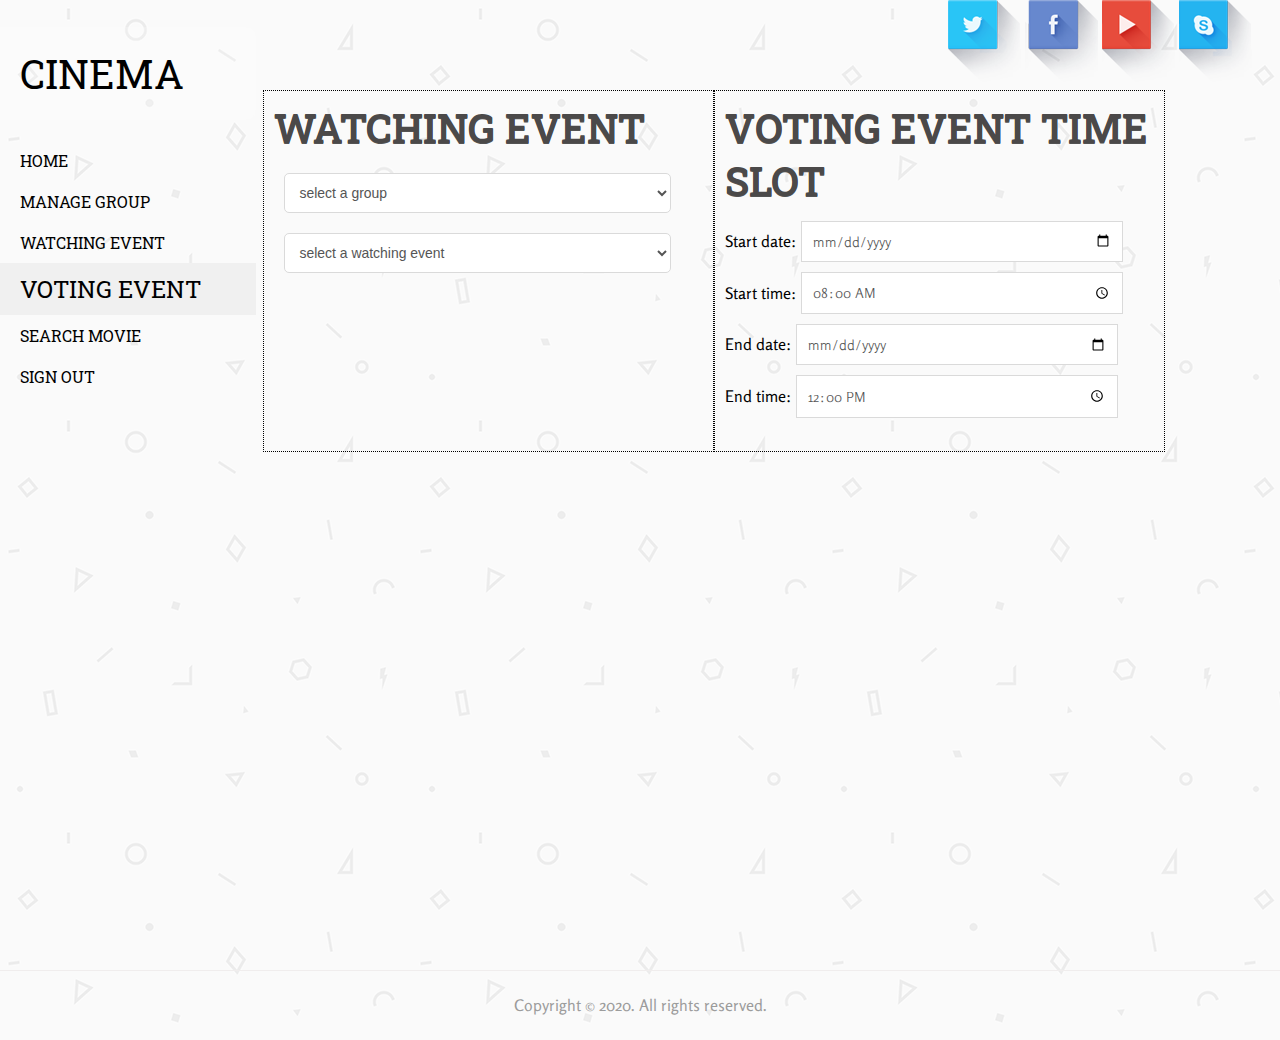
<file: CSCI_6234_Project/src/main/resources/templates/voting-event.html>
<!DOCTYPE html>
<html xmlns:th="http://www.thymeleaf.org">
<head>
    <title>Voting Event</title>
    <link rel="icon" href="data:;base64,=">
    <meta http-equiv="Content-Type" content="text/html; charset=utf-8"/>
    <meta name="viewport" content="width=device-width, initial-scale=1, maximum-scale=1">
    <link href='http://fonts.googleapis.com/css?family=Roboto+Slab:400,700' rel='stylesheet' type='text/css'>
    <link href='http://fonts.googleapis.com/css?family=Rosario:400,700' rel='stylesheet' type='text/css'>
    <link href="../static/css/style.css" rel="stylesheet" type="text/css" media="all"/>
    <script src="../static/js/jquery.min.js"></script>
    <script src="../static/js/hover_pack.js"></script>
    <script th:inline="javascript">
        var watchingEventList;
        $(document).ready(function () {
            getGroups();
            setDate();
        });

        function setDate() {
            var date_now = new Date();
            var year = date_now.getFullYear();
            var month = date_now.getMonth() + 1 < 10 ? "0" + (date_now.getMonth() + 1) : (date_now.getMonth() + 1);
            var date = date_now.getDate() < 10 ? "0" + date_now.getDate() : date_now.getDate();
            $("#start_date").attr("min", year + "-" + month + "-" + date);
            $("#start_date").val(year + "-" + month + "-" + date);
            $("#end_date").attr("min", year + "-" + month + "-" + date);
            $("#end_date").val(year + "-" + month + "-" + date);
        }

        function getGroups() {
            $.ajax({
                url: "get-group",
                type: "GET",
                data: {

                },
                timeout: 30000,
                dataType: "json",
                scriptCharset: "utf-8",
                success: function (data) {
                    var html = '<option value="0">select a group</option>';
                    for (i in data.data) {
                        html += '<option value="' + data.data[i].id + '" moderator="' + data.data[i].moderatorId + '">' + data.data[i].name + '</option>';
                    }
                    $('#sel').html(html);
                    $('#seleGroup').html(html);
                    if (data.data.length == 0) {
                        return;
                    }
                },
                error: function (XMLHttpRequest, textStatus, errorThrown) {
                    //alert(errorThrown);
                }
            });
        }


        function getWatchList() {
            if ($("#seleGroup option:selected").val() == "0") {
                $("#votemovie_list").empty();
                $("#seleWatch").html('<option value="0">select a watching event</option>');
                $("#vshow").hide();
                $("#infor").empty();
                return;
            }
            $.ajax({
                url: "get-watching-event",
                type: "GET",
                data: {
                    groupId: $("#seleGroup option:selected").val()
                },
                timeout: 30000,
                dataType: "json",
                scriptCharset: "utf-8",
                success: function (data) {
                    console.log(data);
                    watchingEventList = data.data;
                    var html = '';
                    if (data.data.length == 0) {
                        $("#votemovie_list").empty();
                        $("#vshow").hide();
                        $("#seleWatch").html('<option value="0">please create a watch event first!</option>');
                        $("#infor").html('');
                        $("#addvote .btn").hide();
                    } else {
                        for (i in data.data) {
                            html += '<option value="' + data.data[i].id + '">' + data.data[i].startTime + ' ~ ' + data.data[i].endTime + '</option>';
                        }
                        if ($("#seleGroup option:selected").attr("moderator") == [[${userId}]]) {
                            $("#addvote .btn").show();
                        } else {
                            $("#addvote .btn").hide();
                        }
                        $('#seleWatch').html(html);
                        getWatchInfor();
                    }
                },
                error: function (XMLHttpRequest, textStatus, errorThrown) {
                    //alert(errorThrown);
                }
            });
        }

        function getWatchInfor() {
            /*$.ajax({
                url: "ReqServ",
                type: "POST",
                data: {
                    type: "getWatchInfor",
                    watch_id: $("#seleWatch option:selected").val(),
                },
                timeout: 30000,
                dataType: "json",
                scriptCharset: "utf-8",
                success: function (data) {
                    console.log(data);
                    if (data.data == 'fail') {
                        return;
                    }
                    var html = '<table>';
                    html += '<tr><td>Watch date: </td><td><span>' + data.data.watch_date + '</span></td>'
                        + '<tr><td>Watch time: </td><td><span>' + data.data.start_time + '</span>~<span>' + data.data.finish_time + '</span></td>'
                        + '<tr><td>Place: </td><td><span>' + data.data.place + '</span></td></table>';
                    $('#infor').html(html);
                    $('#watch_id').val(data.data.id);
                    queryVote();
                },
                error: function (XMLHttpRequest, textStatus, errorThrown) {
                    //alert(errorThrown);
                }
            });*/
            var tempId = parseInt($("#seleWatch option:selected").val());
            for (var data of watchingEventList) {
                if (data.id === tempId) {
                    var html = 'Start time: <span>' + data.startTime + '</span><br>'
                        + 'End time: <span>' + data.endTime + '</span><br>'
                        + 'Message: <span>' + data.message + '</span><br>';

                    $('#infor').html(html);
                    // queryVote();
                    getVotingEvent();
                    break;
                }
            }
        }

        function getVotingEvent() {
            $.ajax({
                url: "get-voting-event",
                type: "GET",
                data: {
                    groupId: $("#seleGroup option:selected").val(),
                    watchingEventId: $("#seleWatch option:selected").val()
                },
                timeout: 30000,
                dataType: "json",
                scriptCharset: "utf-8",
                success: function (data) {
                    console.log(data);
                    var start = data.data.startAt;
                    var end = data.data.endAt;
                    console.log(start, end);

                    var ymd = data.data.endAt.split(" ")[0];
                    var hms = data.data.endAt.split(" ")[1];
                    var currentTime = new Date();
                    var endTime = new Date(ymd.substr(0, 4), parseInt(ymd.substr(5, 2)) - 1, ymd.substr(8, 2), hms.substr(0, 2), hms.substr(3, 2), 0, 0);
                    console.log(endTime);
                    console.log(currentTime);
                    if (endTime - currentTime < 0) {
                        $("#infor").append('Winner: <span id="winner">' + data.data.selectedMovieId + '</span><br>');
                    } else {
                        $("#infor").append('Winner: <span id="winner">TBD</span><br>');
                    }

                    $("#start_date").val(start.substr(0, 10));
                    $("#start_time").val(start.substr(11, 5));
                    $("#end_date").val(end.substr(0, 10));
                    $("#end_time").val(end.substr(11, 5));

                    getVoteMovieList();
                },
                error: function (XMLHttpRequest, textStatus, errorThrown) {
                    alert(errorThrown);
                }
            });
        }

        function updateVotingEvent() {
            var groupId = $("#seleGroup").val();
            if (groupId == null || groupId == '0') {
                alert("Please select a group!");
                return;
            }
            var watchingEventId = $("#seleWatch").val();
            if (watchingEventId == null || watchingEventId == '0') {
                alert("Please select a watching event!");
                return;
            }
            var startDate = $("#start_date").val();
            if (startDate == null) {
                alert("Please select a start date for voting!");
                return;
            }
            var startTime = $("#start_time").val();
            if (startDate == null) {
                alert("Please select a start time for voting!");
                return;
            }
            var endDate = $("#end_date").val();
            if (endDate == null) {
                alert("Please select an end date for voting!");
                return;
            }
            var endTime = $("#end_time").val();
            if (endTime == null) {
                alert("Please select an end time for voting!");
                return;
            }
            $.ajax({
                url: "update-voting-event",
                type: "POST",
                data: {
                    groupId: groupId,
                    watchingEventId: watchingEventId,
                    startDate: startDate,
                    startTime: startTime,
                    endDate: endDate,
                    endTime: endTime
                },
                timeout: 30000,
                dataType: "json",
                scriptCharset: "utf-8",
                success: function (data) {
                    console.log(data);
                    if (data != null && data.msg != null) {
                        alert(data.msg);
                    }
                },
                error: function (XMLHttpRequest, textStatus, errorThrown) {
                    alert(errorThrown);
                }
            });
        }

        function getVoteMovieList() {
            //the movie in this watch
            $.ajax({
                url: "get-vote-movie-list",
                type: "GET",
                data: {
                    groupId: $("#seleGroup option:selected").val(),
                    watchingEventId: $("#seleWatch option:selected").val()
                },
                timeout: 30000,
                dataType: "json",
                scriptCharset: "utf-8",
                success: function (data) {
                    console.log(data);
                    $("#vshow").css("display", "block");
                    $("#votemovie_list").html('<tr><th></th><th>title</th><th>language</th><th>genres</th><th>popularity</th><th>action</th></tr>');
                    for (i in data.data) {
                        if (data.data[i].id == $("#winner").text()) {
                            $("#winner").html('<a href="preview-movie?api_id=' + data.data[i].apiId + '">' + data.data[i].name + '</a>');
                        }
                        getDetail(data.data[i].id, data.data[i].apiId);
                    }
                    //TODO query this member whether vote $("input[name='selector'][value='value']").prop("checked", "checked");
                },
                error: function (XMLHttpRequest, textStatus, errorThrown) {
                    //alert(errorThrown);
                }
            });
        }

        function getDetail(localId, apiId) {
            $.ajax({
                url: "https://api.themoviedb.org/3/movie/" + apiId + "?api_key=8a35d3b541da81f56395425838e3350c&language=en-US",
                type: "GET",
                data: {
                    //change
                },
                timeout: 30000,
                dataType: "jsonp",
                crossDomain: true,
                scriptCharset: "utf-8",
                success: function (data) {
                    //console.log(data);
                    var language = data.spoken_languages[0].name;
                    for (i = 1; i < data.spoken_languages.length; i++) {
                        language += ' / ' + data.spoken_languages[i].name;
                    }
                    var genres = data.genres[0].name;
                    for (i = 1; i < data.genres.length; i++) {
                        genres += ' / ' + data.genres[i].name;
                    }
                    var html = '<tr>';
                    html += ''
                        + '<td><img width=40px src="https://image.tmdb.org/t/p/w500' + data.poster_path + '"/></td>'
                        //+'<td><img width=40px src="image/poster.jpg"/></td>'
                        + '<td class="att"><a href="preview-movie?api_id=' + data.id + '">' + data.title + '</a></div>'
                        + '<td class="att">' + language + '</div>'
                        + '<td class="att">' + genres + '</div>'
                        + '<td class="att">' + data.popularity + '</td>'
                        + '<td class="att"><a href="javascript:voteForOrAgainst(1, ' + localId + ')">Vote for</a>&nbsp;|&nbsp;<a href="javascript:voteForOrAgainst(-1, ' + localId + ')">Vote against</a></td>'
                        + '</tr>';
                    $("#votemovie_list").append(html);
                },
                error: function (XMLHttpRequest, textStatus, errorThrown) {
                    //alert(errorThrown);
                }
            });
        }

        function voteForOrAgainst(forOrAgainst, movieId) {
            $.ajax({
                url: "cast-vote",
                type: "POST",
                data: {
                    groupId: $("#seleGroup").val(),
                    watchingEventId: $("#seleWatch").val(),
                    movieId: movieId,
                    forOrAgainst: forOrAgainst
                },
                timeout: 30000,
                dataType: "json",
                scriptCharset: "utf-8",
                success: function (data) {
                    console.log(data);
                    if (data != null && data.msg != null) {
                        alert(data.msg);
                    }
                },
                error: function (XMLHttpRequest, textStatus, errorThrown) {
                    alert(errorThrown);
                }
            });
        }

        function queryVote() {
            $.ajax({
                url: "ReqServ",
                type: "POST",
                data: {
                    type: "queryVote",
                    watch_id: $("#seleWatch option:selected").val()
                },
                timeout: 30000,
                dataType: "json",
                scriptCharset: "utf-8",
                success: function (data) {
                    console.log(data);
                    var html = '';
                    if (data.data != 'fail') {
                        html += '<table><tr><td>Vote ID:</td><td>' + data.data.id + '<input type="hidden" id="vote_id" value="' + data.data.id + '"/></td>'
                            + '<tr><td style="text-align:right;">' + data.data.start_time + '</td><td>~<span id="end" style="text-align:right;">' + data.data.end_time + '</span></td>';
                        if (data.data.like_movie_id == null) {
                            html += '<tr><td>most like movie:</td><td></td><br>'
                                + '<tr><td>most dislike movie:</td><td></td>';
                        } else {
                            html += '<tr><td>most like movie:</td><td><a href="detail.jsp?movie_id=' + data.data.like_movie_id + '">' + data.data.like_movie_id + '</a></td><br>'
                                + '<tr><td>most dislike movie:</td><td><a href="detail.jsp?movie_id=' + data.data.dislike_movie_id + '">' + data.data.dislike_movie_id + '</a></td>';
                        }
                        html += '<tr colspan="2"><td><input type="button" value="Statistics" class="btn" onclick="statistics()"/></td></table>';
                    } else {
                        html += 'Watch id :<input type="text" class="input" disabled id="watch_id"/><br>'
                            + 'Start time:<input type="date" class="input time" id="start_date"/> <input type="time" class="input time" value="08:00" id="start_time"/><br>'
                            + 'End time :<input type="date" class="input time" id="end_date"/> <input type="time" class="input time" value="12:00" id="end_time"/><br>'
                            + '<input type="button" class="btn" value="Start Vote" onclick="addVote()"/>';
                    }
                    $("#addvote").html(html);
                    $("#watch_id").val($("#seleWatch option:selected").val());
                    getVoteMovieList();
                },
                error: function (XMLHttpRequest, textStatus, errorThrown) {
                    //alert(errorThrown);
                }
            });
        }

        function addVote() {
            $.ajax({
                url: "ReqServ",
                type: "POST",
                data: {
                    type: "addVote",
                    moderator_id: $("#uid").val(),
                    group_id: $("#seleGroup option:selected").val(),
                    watch_id: $("#seleWatch option:selected").val(),
                    start_time: $("#start_date").val() + ' ' + $("#start_time").val(),
                    end_time: $("#end_date").val() + ' ' + $("#end_time").val(),
                },
                timeout: 30000,
                dataType: "json",
                scriptCharset: "utf-8",
                success: function (data) {
                    console.log(data);
                    if (data.status == 'success') {
                        alert('The vote event create successfully!');
                        queryVote();
                    } else {
                        alert('Failed! Please retry later!');
                    }
                },
                error: function (XMLHttpRequest, textStatus, errorThrown) {
                    //alert(errorThrown);
                }
            });
        }

        function statistics() {
            var end_time = $("#end").text();
            var date_now = new Date();
            var year = date_now.getFullYear();
            var month = date_now.getMonth() + 1 < 10 ? "0" + (date_now.getMonth() + 1) : (date_now.getMonth() + 1);
            var date = date_now.getDate() < 10 ? "0" + date_now.getDate() : date_now.getDate();
            var hour = date_now.getHours();
            var minute = date_now.getMinutes();
            console.log(Date.parse(end_time));
            console.log(Date.parse(year + "/" + month + "/" + date + " " + hour + ":" + minute));
            if (Date.parse(end_time) > Date.parse(year + "/" + month + "/" + date + " " + hour + ":" + minute)) {
                alert('This vote has not meet the DDL! You can not statics.');
                return;
            }
            $.ajax({
                url: "ReqServ",
                type: "POST",
                data: {
                    type: "statistics",
                    group_id: $("#seleGroup option:selected").val(),
                    vote_id: $("#vote_id").val()
                },
                timeout: 30000,
                dataType: "json",
                scriptCharset: "utf-8",
                success: function (data) {
                    console.log(data);
                    getWatchInfor();
                },
                error: function (XMLHttpRequest, textStatus, errorThrown) {
                    //alert(errorThrown);
                }
            });
        }
    </script>
    <style>
        .h_main, .content {
            padding: 0;
        }

        #addvote, #watchinfor {
            width: 45%;
            float: left;
            height: 340px;
            border: 1px dotted black;
            padding: 10px;
            text-align: left;
        }

        .input {
            width: 70%;
        }

        .time {
            width: 140px;
        }

        #votemovie_list {
            width: 100%;
        }

        #infor {
            text-align: center;
            line-height: 35px;
        }
    </style>

</head>
<body>
<!-- start header -->
<div class="header">
    <div class="wrap1">
        <div class="soc_icons">
            <ul class="tt-wrapper">
                <li><a class="tt-gplus" href="#"><span>twitter</span></a></li>
                <li><a class="tt-dribbble" href="#"><span>facebook</span></a></li>
                <li><a class="tt-facebook" href="#"><span>youtube</span></a></li>
                <li><a class="tt-linkedin" href="#"><span>skype</span></a></li>
            </ul>
        </div>
        <div class="clear"></div>
        <div class="header_left"><!-- start header_left -->
            <div class="logo">
                <h1><a href="index">Cinema</a></h1>
            </div>
            <div class="h_nav">
                <ul>
                    <li><a href="index">home</a></li>
                    <li><a href="manage-group">manage group</a></li>
                    <li><a href="watching-event">watching event</a></li>
                    <li class="nav"><a href="voting-event">voting event</a></li>
                    <li><a href="search-movie">search movie</a></li>
                    <li><a href="logout">sign out</a></li>
                </ul>
            </div>
        </div><!-- end header_left -->
        <div class="h_main">
            <div class="content">
                <div id="watchinfor">
                    <h5>Watching event</h5>
                    <select id="seleGroup" class="select" onchange="getWatchList()">
                        <option value="0">select a group</option>
                    </select>
                    <select id="seleWatch" class="select" onchange="getWatchInfor()">
                        <option value="0">select a watching event</option>
                    </select><br>
                    <div id="infor"></div>
                </div>
                <div id="addvote">
                    <h5>Voting event time slot</h5>
                    Start date:<input type="date" class="input" id="start_date"/><br>
                    Start time:<input type="time" class="input" value="08:00" id="start_time"/><br>
                    End date:<input type="date" class="input" id="end_date"/><br>
                    End time:<input type="time" class="input" value="12:00" id="end_time"/><br>
                    <input style="display: none" type="button" class="btn" value="Update Voting Event" onclick="updateVotingEvent()"/>
                </div>

            </div>
        </div>
        <div class="clear"></div>
    </div>
</div>
<!-- start main -->
<div class="main">
    <div class="wrap">
        <div class="content"><!-- start content -->
            <h5 id="vshow" style="display:none;">Movies for voting</h5>
            <table id=votemovie_list></table>
        </div><!-- end content -->
    </div>
</div>
<!-- start footer -->
<div class="footer_bg">
    <div class="footer">
        <div class="copy">
            <p class="link">Copyright &copy; 2020. All rights reserved.</p>
        </div>
        <div class="clear"></div>
    </div>
</div>
</body>
</html>
</file>
<file: CSCI_6234_Project/src/main/resources/static/css/style.css>
/* reset */
html,body,div,span,applet,object,iframe,h1,h2,h3,h4,h5,h6,p,blockquote,pre,a,abbr,acronym,address,big,cite,code,del,dfn,em,img,ins,kbd,q,s,samp,small,strike,strong,sub,sup,tt,var,b,u,i,dl,dt,dd,ol,nav ul,nav li,fieldset,form,label,legend,table,caption,tbody,tfoot,thead,tr,th,td,article,aside,canvas,details,embed,figure,figcaption,footer,header,hgroup,menu,nav,output,ruby,section,summary,time,mark,audio,video{margin:0;padding:0;border:0;font-size:100%;font:inherit;vertical-align:baseline;}
article, aside, details, figcaption, figure,footer, header, hgroup, menu, nav, section {display: block;}
ol,ul{list-style:none;margin:0;padding:0;}
blockquote,q{quotes:none;}
blockquote:before,blockquote:after,q:before,q:after{content:'';content:none;}
table{border-collapse:collapse;border-spacing:0;}
/* start editing from here */
a{text-decoration:none;}
.txt-rt{text-align:right;}/* text align right */
.txt-lt{text-align:left;}/* text align left */
.txt-center{text-align:center;}/* text align center */
.float-rt{float:right;}/* float right */
.float-lt{float:left;}/* float left */
.clear{clear:both;}/* clear float */
.pos-relative{position:relative;}/* Position Relative */
.pos-absolute{position:absolute;}/* Position Absolute */
.vertical-base{	vertical-align:baseline;}/* vertical align baseline */
.vertical-top{	vertical-align:top;}/* vertical align top */
.underline{	padding-bottom:5px;	border-bottom: 1px solid #eee; margin:0 0 20px 0;}/* Add 5px bottom padding and a underline */
nav.vertical ul li{	display:block;}/* vertical menu */
nav.horizontal ul li{	display: inline-block;}/* horizontal menu */
img{max-width:100%;}
/*end reset*/
body {
	font-family: 'Rosario', sans-serif;
	background:#ffffff;
	font-size: 100%;
	background: url('../images/bg.png');
}
.wrap{
	margin:0 auto;
	/*width:70%;*/
}
.wrap1{
	width:98%;
}
/* header_left */
.header_left {
	/*width: 6%;*/
	float:left;
	position: absolute;
}
.logo{
	/*text-align:center;*/
}
.logo h1{
	font-family: 'Roboto Slab', serif;
	background: rgba(255, 255, 255, 0.18);
	box-shadow: inset 0 0 5px rgba(255, 255, 255, 0.24);
	-webkit-box-shadow: inset 0 0 5px rgba(255, 255, 255, 0.24);
	-moz-box-shadow: inset 0 0 5px rgba(255, 255, 255, 0.24);
	-o-box-shadow: inset 0 0 5px rgba(255, 255, 255, 0.24);
	border-radius: 0px 10px 10px 0px;
	-webkit-border-radius: 0px 10px 10px 0px;
	-moz-border-radius: 0px 10px 10px 0px;
	-o-border-radius: 0px 10px 10px 0px;
}
.logo h1 a{
	display:block;
	padding: 20px;
	font-size: 2.5em;
	color: #000;
	text-transform: uppercase;
}
.h_nav {
	margin:20px 0;
	text-align:center;
}
.h_nav ul li{
	padding: 10px 5px 10px 20px;
	text-align: left;
}
.h_nav ul li a{
	font-family: 'Roboto Slab', serif;
	display:inline-block;
	font-size:1em;
	color: #000;
	text-transform: uppercase;
	-webkit-transition: all 0.3s ease-in-out;
	-moz-transition: all 0.3s ease-in-out;
	-o-transition: all 0.3s ease-in-out;
	transition: all 0.3s ease-in-out;
}
.h_nav ul li a:hover{
	color: #38528B;
}
/*-- start header --*/
.header{
	/*background: url('../images/header.jpg');*/
	background-size: 100% 100%;
	background-position: center;
}
/* soc_icons */
.soc_icons {
	float:right;
}
.tt-wrapper{
	display: block;
}
.tt-wrapper li{
	float: left;
}
.tt-wrapper li a{
	display: block;
	width: 73px;
	height: 90px;
	margin: 0 2px;
	outline: none;
	background: transparent url(../images/social_icons.png) no-repeat top left;
	text-indent: -9000px;
	position: relative;
}
.tt-wrapper li .tt-gplus{
    background-position: 0px 0px;
}
.tt-wrapper li .tt-twitter{
    background-position: -72px 0px;
}
.tt-wrapper li .tt-dribbble{
    background-position: -144px 0px;
}
.tt-wrapper li .tt-facebook{
    background-position: -222px 0px;
}
.tt-wrapper li .tt-linkedin{
    background-position: -296px 0px;
}
.tt-wrapper li .tt-forrst{
    background-position: -370px 0px;
}
.tt-wrapper li a span{
	text-transform: capitalize;
	width: 100px;
	height: 20px;
	line-height: 20px;
	padding: 8px 10px;
	left: 50%;
	margin-left: -75px;
	font-size: 14px;
	color: #6C87BE; 
	text-align: center;
	border: 4px solid #fff;
	background:#ffffff;
	text-indent: 0px;
	position: absolute;
	pointer-events: none;
	top: 60px;
	opacity: 0;
	-webkit-transition: all 0.3s ease-in-out;
	-moz-transition: all 0.3s ease-in-out;
	-o-transition: all 0.3s ease-in-out;
	-ms-transition: all 0.3s ease-in-out;
	transition: all 0.3s ease-in-out;
	box-shadow: 1px 1px 2px rgba(0,0,0,0.1);
	-webkit-box-shadow: 1px 1px 2px rgba(0,0,0,0.1);
	-moz-box-shadow: 1px 1px 2px rgba(0,0,0,0.1);
	-o-box-shadow: 1px 1px 2px rgba(0,0,0,0.1);
	border-radius: 4px;
	-webkit-border-radius: 4px;
	-moz-border-radius: 4px;
	-o-border-radius: 4px;
}
.tt-wrapper li a span:before,
.tt-wrapper li a span:after{
	content: '';
	position: absolute;
	bottom: -15px;
	left: 50%;
	margin-left: -9px;
	width: 0;
	height: 0;
	border-left: 10px solid transparent;
	border-right: 10px solid transparent;
	border-top: 10px solid rgba(0, 0, 0, 0);
}
.tt-wrapper li a span:after{
	top: -24px;
	margin-left: -10px;
	border-bottom: 10px solid #fff;
}
.tt-wrapper li a:hover span{
	opacity: 0.9;
	bottom: 70px;
}
/* h_main */
.h_main{
	padding: 6% 0 0;
	width:76%;
	height:300px;
	margin-left:21%;
	/* float:left; */
}
.h_img{
	float:left;
	width: 32.33333%;
	margin-bottom: -3px;
}
.h_text{
	float:left;
	width: 63.33333%;
	margin: 10% 0 0 4%;
}
.h_text h2{
	font-family: 'Roboto Slab', serif;
	font-size: 3em;
	color: #ffffff;
	text-transform: capitalize;
	margin-bottom: 2%;
}
.h_text p{
	line-height:1.8em;
	font-size: 1.1em;
	color: #ffffff;
}
/*-- start main --*/
/*.main{
	background: url('../images/bg.png');
}*/
/*-- start content --*/
.content{
	text-align:center;
	padding: 4%;
}
.content h5 {
	font-family: 'Roboto Slab', serif; 
	font-weight: 600;
	font-size: 2.5em;
	text-transform: uppercase;
	margin-bottom: 2%;
	color: #4B4949;
	text-shadow: 0 1px 0 rgb(83, 83, 83);
	-webkit-text-shadow: 0 1px 0 rgb(83, 83, 83);
	-moz-text-shadow: 0 1px 0 rgb(83, 83, 83);
	-o-text-shadow: 0 1px 0 rgb(83, 83, 83);
}
.content h6{
	width: 60%;
	margin: 0 auto;
	font-size: 1.8em;
	color: #292929;
	line-height: 1.8em;
}
/*-- hover_pack --*/
.hover_pack {
	float: left;
	width: 22.333333%;
}
.hover_pack.left{
	margin-left: 3.33333%;
}
.hover_pack li{
	margin: 14% 0;
}
.hover_pack li a.b_btn{
	margin: 0 auto;
	text-align: center;
	border: 1px solid rgb(218, 218, 218);
	color:#404040;
	background: #ffffff;
	display: block;
	width: 195px;
	height: 195px;
	-webkit-transition: all 0.3s ease-in-out;
	-moz-transition: all 0.3s ease-in-out;
	-o-transition: all 0.3s ease-in-out;
	transition: all 0.3s ease-in-out;
	border-radius: 100px;
	-webkit-border-radius: 100px;
	-moz-border-radius: 100px;
	-o-border-radius: 100px;
	box-shadow: 0px 5px 1px #CCCCCC;
	-webkit-box-shadow: 0px 5px 1px #CCCCCC;
	-moz-box-shadow: 0px 5px 1px #CCCCCC;
	-o-box-shadow: 0px 5px 1px #CCCCCC;
}
.hover_pack li a.b_btn span{
	display: block;
	top: 70px;
	position: relative;
}
.b_btn h4{
	text-transform: capitalize;
	font-size: 2em;
	font-weight: 600;
}
.b_btn p{
	font-size: 1em;
}
.hover_pack li a.b_btn:hover,.hover_pack li a.b_btn:hover >h4{
	color:#ffffff;
	background: #6C87BE;
	border-radius: 100px;
	-webkit-border-radius: 100px;
	-moz-border-radius: 100px;
	-o-border-radius: 100px;
}
/*-- b-link-stripe --*/
.b-link-stripe{
	position:relative;
	display:inline-block;
	vertical-align:top;
	font-weight: 300;
	overflow:hidden;
}
.b-link-stripe .b-wrapper{
	position:absolute;
	width: 100%;
	height: 100%;
	top:0;
	left:0;
	text-align:center;
	color:#ffffff;
	overflow:hidden;
}
.b-link-stripe .b-line{
	position:absolute;
	top:0;
	bottom: 3px;
	width: 58%;
	background: #6C87BE;
	transition:all 0.5s linear;
	-moz-transition:all 0.5s linear;
	-ms-transition:all 0.5s linear;
	-o-transition:all 0.5s linear;
	-webkit-transition:all 0.5s linear;
	opacity:0;
	visibility:hidden;
}
.b-link-stripe:hover .b-line{
	visibility:visible;
}
.b-link-stripe .b-line1{
	left:0;
}
.b-link-stripe .b-line2{
	left:20%;
	transition-delay:0.1s !important;
	-moz-transition-delay:0.1s !important;
	-ms-transition-delay:0.1s !important;
	-o-transition-delay:0.1s !important;
	-webkit-transition-delay:0.1s !important;
}
.b-link-stripe .b-line3{
	left:40%;
	transition-delay:0.2s !important;
	-moz-transition-delay:0.2s !important;
	-ms-transition-delay:0.2s !important;
	-o-transition-delay:0.2s !important;
	-webkit-transition-delay:0.2s !important;
}
.b-link-stripe .b-line4{
	left:60%;
	transition-delay:0.3s !important;
	-moz-transition-delay:0.3s !important;
	-ms-transition-delay:0.3s !important;
	-o-transition-delay:0.3s !important;
	-webkit-transition-delay:0.3s !important;
}
.b-link-stripe .b-line5{
	/* left:80%; */
	transition-delay:0.4s !important;
	-moz-transition-delay:0.4s !important;
	-ms-transition-delay:0.4s !important;
	-o-transition-delay:0.4s !important;
	-webkit-transition-delay:0.4s !important;
}
.b-link-stripe:hover .b-line{
	opacity:1;
}
.b-animate-go{
	text-decoration:none;
}
.b-animate{
	margin-top:70px;
	transition: all 0.5s;
	-moz-transition: all 0.5s;
	-ms-transition: all 0.5s;
	-o-transition: all 0.5s;
	-webkit-transition: all 0.5s;
	visibility: hidden;
	font-size: 1.5em;
	font-weight:600;
	text-transform: uppercase;
}
.b-animate img{
	display: -webkit-inline-box;
}
.b-animate-go:hover .b-animate{
	visibility:visible;
}
.b-from-left{
	position:relative;
	left:-100%;
}
.b-animate-go:hover .b-from-left{
	left:0;
}
span.m_4{
	text-transform: capitalize;
	font-size: 0.8125em !important;
	font-weight: 100;
}
/* start footer */
.footer_bg{
	border-top: 1px solid rgb(240, 237, 237);
	/*background: #ffffff;*/
}
.footer{
	padding: 20px;
}
.span_of_4{
	display: block;
}
.span1_of_4{
	float:left;
	width: 22.33333%;
	margin-left: 3.3333%;
}
.span1_of_4:first-child{
	margin-left: 0;
}
.span1_of_4 h4{
	font-family: 'Roboto Slab', serif;
	font-size: 1.5em;
	color: #505050;
	text-transform: uppercase;
	font-weight: 600;
	margin-bottom: 12%;
}
.span1_of_4 p{
	font-size: 0.8925em;
	color: #777777;
	line-height:1.8em;
}
.span1_of_4 p.top{
	margin-top: 4%;
}
.span1_of_4 p.bg{
	background: #6C87BE;
	padding: 8%;
}
.span1_of_4 p a{
	font-size: 1em;	
	color:#ffffff;
	-webkit-transition: all 0.3s ease-in-out;
	-moz-transition: all 0.3s ease-in-out;
	-o-transition: all 0.3s ease-in-out;
	transition: all 0.3s ease-in-out;
}
.span1_of_4 p a:hover{
	color: #DDE8FF;
}
.span1_of_4 h5{
	font-size:1.1em;
	color: #666666;
	margin-top: 8%;
	display: block;
	line-height:1.5em;
}
.span1_of_4 span{
	font-size:1.1em;
	color: #666666;
	margin-top: 8%;
	display: block;
	line-height:1.5em;
	-webkit-transition: all 0.3s ease-in-out;
	-moz-transition: all 0.3s ease-in-out;
	-o-transition: all 0.3s ease-in-out;
	transition: all 0.3s ease-in-out;
}
.span1_of_4 span:hover{
	color: #6C87BE;
}
.f_nav li{
	float: left;
	width: 24.3333%;
	margin: 0 20px 4px 0;
}
.f_nav li a{
	display: block;
	-webkit-transition: all 0.3s ease-in-out;
	-moz-transition: all 0.3s ease-in-out;
	-o-transition: all 0.3s ease-in-out;
	transition: all 0.3s ease-in-out;
}
.f_nav li a img{
	background: #ffffff;
	padding: 5px;
	border: 1px solid #eeeeee;
}
.f_nav li a:hover{
	zoom: 1;
	filter: alpha(opacity=50);
	opacity: 0.7;
	-webkit-transition: opacity .15s ease-in-out;
	-moz-transition: opacity .15s ease-in-out;
	-ms-transition: opacity .15s ease-in-out;
	-o-transition: opacity .15s ease-in-out;
	transition: opacity .15s ease-in-out;
}
/*start footer_top */
.footer_top {
	margin-top: 4%;
	padding-top: 4%;
	border-top: 1px solid rgb(231, 231, 231);
}
.copy{
	text-align:center;
}
.copy p{
	color: #9c9c9c;
	font-size: 1em;
	line-height: 1.8em;
}
.copy p a{
	color:#38528B;
	-webkit-transition: all 0.3s ease-in-out;
	-moz-transition: all 0.3s ease-in-out;
	-o-transition: all 0.3s ease-in-out;
	transition: all 0.3s ease-in-out;
}
.copy p a:hover{
	color: #9c9c9c;
}

/* start about page */
.about{
	padding:4%;
	display: block;
}
.cont-grid {
	float: left;
	width: 62.3333%;
}
.cont-grid-img{
	margin-right: 3.3333%;
	width: 34.33333%;
	float:left;
}
.cont-grid-img img{
	margin-top: 10px;
}
.cont-grid h4{
	font-family: 'Roboto Slab', serif;
	font-size: 1.5em;
	color: #6C87BE;
	text-shadow: 0 1px 0 #ffffff;
	-webkit-text-shadow: 0 1px 0 #ffffff;
	-moz-text-shadow: 0 1px 0 #ffffff;
	-o-text-shadow: 0 1px 0 #ffffff;
}
p.para{
	color: #777777;
	text-shadow: 0 1px 0 #ffffff;
	-webkit-text-shadow: 0 1px 0 #ffffff;
	-moz-text-shadow: 0 1px 0 #ffffff;
	-o-text-shadow: 0 1px 0 #ffffff;
	line-height: 1.8em;
	font-size: 1em;
}
.cont-grid p,.about-p{
	margin-top: 2%;
}
.read_more {
	margin-top: 2%;
	display: block;
}
.select{
	width:90%;
	height:40px;
	border-radius:5px;
	margin:10px 10px;
	text-indent:10px;
	background: #ffffff;
	outline: none;
	color: #555555;
	font-size: 0.8725em;
	border: 1px solid #DADADA;
}
.textarea{
	border-radius:5px;
	border-color: #A7DDF9;
	margin:10px 50px;
	width:640px;
	height:400px;
	resize:none;
	/* text-indent:10px; */
}
.input{
	/*text-transform: capitalize;*/
	font-family: 'Rosario', sans-serif;
	font-weight:100;
	padding: 10px;
	display: inline-block;
	width: 90%;
	max-width: 300px;
	background: #ffffff;
	outline: none;
	color: #555555;
	font-size: 0.8725em;
	border: 1px solid #DADADA;
	-webkit-appearance: none;
	margin:5px;
}
.btn{
	display:inline-block;
	background: #6C87BE;
	color: #ffffff;
	padding: 15px 20px;
	font-size: 1em;
	text-transform: uppercase;
	-webkit-transition: all 0.3s ease-in-out;
	-moz-transition: all 0.3s ease-in-out;
	-o-transition: all 0.3s ease-in-out;
	transition: all 0.3s ease-in-out;
	box-shadow: inset 0px -4px 0px #526FAA;
	-webkit-box-shadow: inset 0px -4px 0px #526FAA;
	-moz-box-shadow: inset 0px -4px 0px #526FAA;
	-o-box-shadow: inset 0px -4px 0px #526FAA;
	border-radius: 4px;
	-webkit-border-radius: 4px;
	-moz-border-radius: 4px;
	-o-border-radius: 4px;
	cursor:hand;
}
.btn:hover{
	background: #526FAA;
}
/* start blog page */
.blog{
	padding: 4%;
}
.blog_left{
	float: left;
	width: 63.333333%;
}
.blog_sidebar{
	float: left;
	width: 30.333333%;
	margin-left: 6.33333%;
}
.b_right{
	display: block;
}
.b_left h4{
	display: inline-flex;
	padding: 20px 20px;
	text-align: center;
	border-radius: 2px;
	-webkit-border-radius: 2px;
	-moz-border-radius: 2px;
	-o-border-radius: 2px;
}
.b_left h4.bg{
	background: #19BD9B;
}
.b_left h4.bg1{
	background: #3498DB;
}
.blog_main:first-child,.blog_main img:first-child{
	margin-top: 0;
}
.blog_main{
	margin: 4% 0;
	display: inline-block;
}
.blog_main img{
	width:100%;
	margin: 4% 0;
}
.blog_main iframe{
	margin-bottom: 4%;
}
.b_right h4{
	font-family: 'Roboto Slab', serif;
	color: #6C87BE;
	font-size: 1.5em;
	margin-bottom: 3%;
}
/*start blog_list */
.blog_list{
	float: left;
}
.blog_list ul li{
	display:inline-block;
	margin-left: 20px;	
}
.blog_list ul li:first-child{
	margin-left: 0;
}
.blog_list li span{
	color: #c4c4c4;
	font-size: 1em;
	padding: 10px 5px;
}
.blog_list li a{
	color: #c4c4c4;
}
.blog_list li > i{
	width:20px;
	height:20px;
	display:inline-block;
	background:url(../images/blog_icons.png) no-repeat;	
	vertical-align:middle;
	transition:none;
}
.blog_list li:hover > i{
	background:url(../images/blog_icons.png) no-repeat;	
}
.blog_list li a span:hover{
	color: #19BD9B;
}
.blog_list li a span{
	padding-left:5px;
}
.blog_list li > i.date{
	background-position:0px 0px;
}
.blog_list li > i.comment{
	background-position: -24px 2px;
}
.blog_list li  > i.news {
	background-position: -50px 0px;
}
.blog_list li > i.views{
	background-position: -72px 2px;
}
/*start blog_art */
.blog_art{
	float: right;
}
.blog_art ul li{
	display:inline-block;
}
.blog_art li a{
	display: block;
	color: #c4c4c4;
	font-size: 1em;
}
.blog_art li a > i{
	width:20px;
	height:20px;
	display:inline-block;
	background:url(../images/art.png) no-repeat;	
	vertical-align:middle;
	transition:none;
}
.blog_art li a:hover > i{
	background:url(../images/art_h.png) no-repeat;	
}
.blog_art li a:hover{
	color: #D0D3D7;
}
.blog_art li a span{
	padding-left:5px;
}
/* end blog_list */ 
.blog_left p{
	margin: 2% 0 4%;
	color: #777777;
	text-shadow: 0 1px 0 #ffffff;
	-webkit-text-shadow: 0 1px 0 #ffffff;
	-moz-text-shadow: 0 1px 0 #ffffff;
	-o-text-shadow: 0 1px 0 #ffffff;
	line-height: 1.8em;
	font-size: 1em;
}
/* start blog_sidebar */
.sidebar h4{
	font-family: 'Roboto Slab', serif;
	color: #6C87BE;
	font-size: 1.2em;
	border-left: 3px solid #6C87BE;
	border-bottom: 1px solid rgb(231, 231, 231);
	text-transform:capitalize;
	line-height: 1.5em;
	padding: 0px 10px;
	margin: 8% 0;
}
/* start ads_nav */
.ads_nav {
	margin: 8% 0;
}
.ads_nav li{
	float: left;
	width: 48.3333%;
	margin-left: 3.33333%;
}
.ads_nav li:first-child,.ads_nav li:nth-child(3){
	margin-left: 0;
}
.ads_nav li a{
	display: block;
	-webkit-transition: all 0.3s ease-in-out;
	-moz-transition: all 0.3s ease-in-out;
	-o-transition: all 0.3s ease-in-out;
	transition: all 0.3s ease-in-out;
}
.ads_nav li a img{
	width: 100%;
}
.ads_nav li a:hover{
	zoom: 1;
	filter: alpha(opacity=50);
	opacity: 0.7;
	-webkit-transition: opacity .15s ease-in-out;
	-moz-transition: opacity .15s ease-in-out;
	-ms-transition: opacity .15s ease-in-out;
	-o-transition: opacity .15s ease-in-out;
	transition: opacity .15s ease-in-out;
}
/* start flicker_nav */
.flicker_nav {
	margin: 8% 0;
}
.flicker_nav li{
	float: left;
	width: 22.3333%;
	margin: 0 0 10px 10px;
}
.flicker_nav li:first-child,.flicker_nav li:nth-child(5){
	margin-left: 0px;
}
.flicker_nav li a{
	display: block;
	-webkit-transition: all 0.3s ease-in-out;
	-moz-transition: all 0.3s ease-in-out;
	-o-transition: all 0.3s ease-in-out;
	transition: all 0.3s ease-in-out;
}
.flicker_nav li a img{
	width: 100%;
}
.flicker_nav li a:hover{
	zoom: 1;
	filter: alpha(opacity=50);
	opacity: 0.7;
	-webkit-transition: opacity .15s ease-in-out;
	-moz-transition: opacity .15s ease-in-out;
	-ms-transition: opacity .15s ease-in-out;
	-o-transition: opacity .15s ease-in-out;
	transition: opacity .15s ease-in-out;
}
/* start tag_nav */
.tag_nav {
	margin: 8% 0;
}
.tag_nav li{
	margin:10px 5px 0 0;
	display: inline-block;
}
.tag_nav li a{
	display: block;
	text-transform: capitalize;
	background: #E7E7E7;
	color: #5F5F5F;
	font-size: 1em;
	padding: 8px 14px;
	border-radius: 2px;
	-webkit-border-radius: 2px;
	-moz-border-radius: 2px;
	-o-border-radius: 2px;
	-webkit-transition: all 0.3s ease-in-out;
	-moz-transition: all 0.3s ease-in-out;
	-o-transition: all 0.3s ease-in-out;
	transition: all 0.3s ease-in-out;
}
.tag_nav li a:hover{
	background: #6C87BE;
	color: #ffffff;
}
/* start Social Likes */
.social_network_likes {
	text-align: center;
}
.social_network_likes li{
	float:left;
	width:25%;
}
.social_network_likes li a{
	display:block;
	color:#FFF;
	-webkit-transition: all 0.3s ease-in-out;
	-moz-transition: all 0.3s ease-in-out;
	-o-transition: all 0.3s ease-in-out;
	transition: all 0.3s ease-in-out;	
}
.social_network_likes li a p{
	padding:15px 0;
	font-size:0.8em;
}
.social_network_likes li a span{
	display:block;
	font-size:2em;
}
.social_network_likes li a{
	border-left:2px solid #FFF;
}
.social_network_likes li a div.followers{
	border-bottom: 2px solid #FFFFFF;
}
.social_network_likes li:first-child a {
	border-left:none;
}
.social_network_likes li a.tweets{
	background:#2da5da;
}
.social_network_likes li a.tweets:hover{
  background:#1A91C5;
}
.social_network_likes li a.facebook-followers{
	background:#b6c710;
}
.social_network_likes li a.facebook-followers:hover{
	background:#9EAD0B;
}
.social_network_likes li a.email{
	background:#27c1b9;
}
.social_network_likes li a.email:hover{
  background:#0BB1A8;
}
.social_network_likes li a.dribble{
	background:#cf2555;
}
.social_network_likes li a.dribble:hover{
  background:#B3103E;
}
.social_network_likes li a div.social_network{
	padding:10px 0;
}
.social_network i{
	width:45px;
	height:45px;
	display:block;
	background:url(../images/social-icons.png) no-repeat;	
	margin:0 auto;
}
.social_network i.twitter-icon{
	background-position: 0px 0px;
}
.social_network i.facebook-icon{
	background-position: -47px 0px;
}
.social_network i.email-icon{
	background-position: -104px 0px;
}
.social_network i.dribble-icon{
	background-position: -156px 0px;
}
/* start contact page*/
.contact{
	padding: 4%;
}
.contact_left {
	float: left;
	margin-right: 5.33333%;
	width: 32.3333%;
}
.contact_right {
	float:left;
	width: 62.3333%;
}
.contact_left h3{
	font-family: 'Roboto Slab', serif;
	color: #6C87BE;
	font-size: 1.5em;
	margin-bottom: 2%;
	text-transform: capitalize;
}
.company_address{
	padding-top:10px;
}
.company_address p{
	color: #777777;
	line-height: 1.8em;
	font-size: 1em;
}
.company_address p a{
	color: #6C87BE;
	cursor: pointer;
	-webkit-transition: all 0.3s ease-in-out;
	-moz-transition: all 0.3s ease-in-out;
	-o-transition: all 0.3s ease-in-out;
	transition: all 0.3s ease-in-out;
}
.company_address p a:hover{
	color: #777777;
}
.map{
	margin: 6% 0 4%;
}
.contact_right h3{
	margin-bottom: 2%;
	text-transform: capitalize;
	font-family: 'Roboto Slab', serif;
	color: #6C87BE;
	font-size: 1.5em;
}
.contact-form{
	position:relative;
}
.contact-form div{
	padding:5px 0;
}
.contact-form span{
	text-transform: capitalize;
	display: block;
	color: #777777;
	line-height: 1.8em;
	font-size: 0.8725em;
}
.contact-form input[type="text"],.contact-form textarea{
	font-family: 'Rosario', sans-serif;
	padding: 10px;
	display: block;
	width: 96.3333%;
	background: #ffffff;
	outline: none;
	color: #777777;
	font-size: 1em;
	border: 1px solid #ECECEC;
	-webkit-appearance: none;
	-webkit-transition: all 0.3s ease-in-out;
	-moz-transition: all 0.3s ease-in-out;
	-o-transition: all 0.3s ease-in-out;
	transition: all 0.3s ease-in-out;
}
.contact-form input[type="text"]:focus,.contact-form textarea:focus{
	box-shadow: inset 0px -1px 2px #6C87BE;
	-webkit-box-shadow: inset 0px -1px 2px #6C87BE;
	-moz-box-shadow: inset 0px -1px 2px #6C87BE;
	-o-box-shadow: inset 0px -1px 2px #6C87BE;
}
.contact-form textarea{
	resize:none;
	height:120px;		
}
.contact-form input[type="submit"]{
	font-family: 'Rosario', sans-serif;
	margin-top: 10px;
	-webkit-appearance: none;
	float: right;
	cursor: pointer;
	border: none;
	outline: none;
	display: inline-block;
	background: #6C87BE;
	color: #ffffff;
	padding: 15px 40px;
	font-size: 1em;
	text-transform: uppercase;
	-webkit-transition: all 0.3s ease-in-out;
	-moz-transition: all 0.3s ease-in-out;
	-o-transition: all 0.3s ease-in-out;
	transition: all 0.3s ease-in-out;
	box-shadow: inset 0px -4px 0px #526FAA;
	-webkit-box-shadow: inset 0px -4px 0px #526FAA;
	-moz-box-shadow: inset 0px -4px 0px #526FAA;
	-o-box-shadow: inset 0px -4px 0px #526FAA;	
	border-radius: 4px;
	-webkit-border-radius: 4px;
	-moz-border-radius: 4px;
	-o-border-radius: 4px;
}
.contact-form input[type="submit"]:hover{
	background: #526FAA;
}
/* start details */
.details{
	padding: 4%;
}
.details h2{
	font-family: 'Roboto Slab', serif;
	color: #6C87BE;
	font-size: 1.5em;
}
.details img{
	margin: 2% 0;
	padding: 5px;
	box-shadow: 0px 0px 5px #DDDDDD;
	-webkit-box-shadow: 0px 0px 5px #DDDDDD;
	-moz-box-shadow: 0px 0px 5px #DDDDDD;
	-o-box-shadow: 0px 0px 5px #DDDDDD;
}
/* start loop */
.loop{
	padding: 4%;
	text-align:center;
}
.loop h2{
	font-size: 10em;
	font-family: 'Roboto Slab', serif;
	color: #6C87BE;
}
/***** Media Quries *****/
@media only screen and (max-width: 1366px) {
	.wrap{
		width:85%;
	}
	.header_left {
		top: 6%;
	}
}
@media only screen and (max-width: 1280px) {
	.wrap{
		width:85%;
	}
	.header_left {
		top: 3%;
		width: 20%;
	}
	.b-animate {
		font-size: 1.2em;
	}
	.b_btn h4 {
		font-size: 1.5em;
	}
}
@media only screen and (max-width: 1024px) {
	.wrap{
		width:80%;
	}
	.logo h1 a {
		padding: 15px;
	}
	.h_nav {
		margin: 15px 0;
	}
	.h_text h2 {
		font-size: 2.5em;
	}
	.h_text p {
		font-size: 1em;
	}
	.h_img {
		width: 26.33333%;
	}
	.h_text {
		margin: 4% 0 0 4%;
	}
	.h_nav ul li {
		padding: 6px 0;
	}
	.content h5 {
		font-size: 2em;
	}
	.b-animate {
		font-size: 1em;
	}
	.b_btn h4 {
		font-size: 1.2em;
	}
	.f_nav li {
		width: 30.3333%;
	}
	.header_left1 {
		top:5%;
		width: 20%;
	}
}
@media only screen and (max-width: 768px) {
	.wrap{
		width:95%;
	}
	.logo h1 a {
		padding: 10px;
		font-size: 2em;
	}
	.h_nav {
		margin: 10px 0;
	}
	.h_text h2 {
		font-size: 2em;
	}
	.h_text p {
		font-size: 0.8725em;
	}
	.h_nav ul li {
		padding: 6px 0;
	}
	.h_nav ul li a {
		font-size: 0.8725em;
	}
	.content h5 {
		font-size: 1.8em;
	}
	.content h6 {
		width: 80%;
	}
	.hover_pack {
		width: 48.333333%;
	}
	.hover_pack.right{
		margin-right: 3.3333%;
	}
	.hover_pack.left {
		margin-left: 0%;
	}
	.b-animate {
		margin-top:50px;
		padding:4%;
		font-size: 1.2em;
	}
	.b_btn h4 {
		font-size: 1.4em;
	}
	.span1_of_4 h4 {
		font-size: 1.2em;
	}
	.hide{
		display: none;
	}
	.cont-grid h4 {
		font-size: 1.2em;
	}
	.header1 {
		padding: 0 0 28% 0;
	}
	.blog_left {
		float: none;
		width: 100%;
	}
	.blog_sidebar {
		float: none;
		width: 100%;
		margin-left: 0%;
	}
	.b_right h4 {
		font-size: 1.2em;
	}
	.blog_list ul li {
		margin-left: 10px;
	}
	.contact_left h3 {
		font-size: 1.2em;
	}
	.contact_right h3 {
		font-size: 1.2em;
	}
	.details h2 {
		font-size: 1.2em;
	}
	.loop h2{
		font-size: 8em;
	}
}
@media only screen and (max-width: 640px){
	.wrap{
		width:95%;
	}
	.header_left {
		top: 5%;
		width: 20%;
	}
	.logo h1 a {
		padding: 12px;
		font-size: 2em;
	}
	.h_main {
		margin-left:16%;
		padding: 4% 0 0;
		width: 80%;
	}
	.h_text p {
		font-size: 0.8725em;
		line-height: 1.5em;
	}
	.h_text {
		margin: 2% 0 0 4%;
	}
	.hover_pack {
		width: 48.333333%;
	}
	.span1_of_4 {
		float: none;
		width: 100%;
		margin-left: 0%;
	}
	.span1_of_4 h4{
		margin:4% 0;
	}
	.span1_of_4 h5{
		margin:2% 0 0;
	}
	.span1_of_4 p.top {
		margin-top: 2%;
	}
	.span1_of_4 span {
		margin-top: 2%;
	}
	.f_nav li {
		width: 14.3333%;
	}
	.span1_of_4 p.bg {
		padding: 4%;
	}
	.hover_pack li a.b_btn {
		width:120px;
		height: 120px;
	}
	.hover_pack li a.b_btn span {
		top: 60px;
	}
	.contact_left {
		float: none;
		margin-right: 0%;
		width: 100%;
	}
	.contact_right {
		margin-top:4%;
		float: none;
		width: 100%;
	}
	.loop h2{
		font-size: 6em;
	}
}
@media only screen and (max-width: 480px) {
	.wrap{
		width:95%;
	}
	.soc_icons {
		 float: none;
	}
	.tt-wrapper li a {
		width: 68px;
		height: 86px;
	}
	.tt-wrapper li:nth-last-child(6),.tt-wrapper li:nth-last-child(5){
		display:none;
	}
	.header_left {
		top: 5%;
		width: 30%;
	}
	.h_nav ul li a {
		font-size: 0.8125em;
	}
	.h_nav ul li {
		padding: 4px 0;
	}
	.h_main {
		margin-left: 20%;
	}
	.h_text {
		margin: 0% 0 0 2%;
	}
	.h_text h2 {
		font-size: 1.5em;
	}
	.logo h1 a {
		padding: 5px;
		font-size: 1.8em;
	}
	.h_nav {
		margin: 0px 0;
	}
	.content h5 {
		font-size: 1.5em;
	}
	.b-animate {
		margin-top: 25px;
		font-size: 1em;
	}
	.b_btn p {
		font-size: 0.8925em;
	}
	.header1 {
		padding: 0 0 34% 0;
		background-size: 100% 100%;
	}
	.cont-grid-img {
		margin-right: 0;
		width: 100%;
		float: none;
	}
	.header_left1 {
		top: 25%;
		width: 30%;
	}
	.cont-grid {
		float: none;
		width: 100%;
		margin-top: 4%;
	}
	.blog_list {
		float: none;
	}
	.blog_art {
		float: none;
	}
}
@media only screen and (max-width: 320px) {
	.wrap{
		width:95%;
	}
	.soc_icons {
		 float: none;
	}
	.tt-wrapper li a {
		width: 64px;
		height: 75px;
	}
	.header_left {
		top: 16%;
		width: 40%;
	}
	.h_nav ul li a {
		font-size: 0.8125em;
	}
	.h_nav ul li {
		padding: 2px 0;
	}
	.h_main {
		width:100%;
		margin-left:0%;
		padding: 0% 0 0;
	}
	.h_text {
		display: none;
	}
	.logo h1 a {
		padding: 8px;
		font-size: 1.5em;
	}
	.h_nav {
		margin: 0px 0;
	}
	.b-animate {
		margin-top: 15px;
		font-size: 0.8925em;
	}
	.h_img {
		width: 45%;
		float: right;
	}
	.hide1{
		display: none;
	}
	.hover_pack li a.b_btn span {
		top: 36px;
	}
	.b_btn p {
		font-size: 0.8125em;
	}
	.content h6 {
		width: 100%;
	}
	.header1 {
		padding: 0 0 44% 0;
	}
	.header_left1 {
		top: 30%;
	}
	.blog_list ul li:nth-child(3) {
		margin-left: 0;
	}
}
input[type="checkbox"] {
text-indent:0;
margin: 0;
width: 17px;
height: 17px;
text-align:center;
display: inline-block;
vertical-align: middle;
line-height: 15px;
position: relative;
}
input[type="checkbox"]::before {
content: "";
position: absolute;
top: 0;
left: 0;
background: #fff;
width: 100%;
height: 100%;
border: 1px solid #bdbfc2;
}
input[type="checkbox"]:checked::before {
content: "\2713";
background-color: #6C87BE;
color: #fff;
position: absolute;
top: 0;
left: 0;
width: 100%;
font-size: 12px;
font-weight: bold;
outline: none;
border-color:#ccc;
border: 1px solid #bdbfc2;
}
input[type="radio"] {
text-indent:0;
margin: 0 10px;
width: 17px;
height: 17px;
text-align:center;
display: inline-block;
vertical-align: middle;
line-height: 15px;
position: relative;
cursor:hand;
}
input[type="radio"]::before {
content: "";
position: absolute;
top: 0;
left: 0;
background: #fff;
width: 100%;
height: 100%;
border: 1px solid #bdbfc2;
}
input[type="radio"]:checked::before {
content: "\2713";
background-color: #6C87BE;
color: #fff;
position: absolute;
top: 0;
left: 0;
width: 100%;
font-size: 12px;
font-weight: bold;
outline: none;
border-color:#ccc;
border: 1px solid #bdbfc2;
}
.nav{
	background-color: #F0F0F0;
	font-size:1.5em;
}
.h_nav li:hover{
	font-weight:bold;
}
.inforbox{
	margin:20px auto;
}
table tr td,th{
	padding:5px 10px;
	text-align:center;
	vertical-align:center;
}

.check-code {
	cursor: pointer;
	vertical-align: middle;
}
.main {
	width: 68.4%;
	margin-left: 21%;
	min-height: 470px;
	margin-bottom: 3rem;
}
.main h5 {
	margin-top: 3rem;
}
</file>
